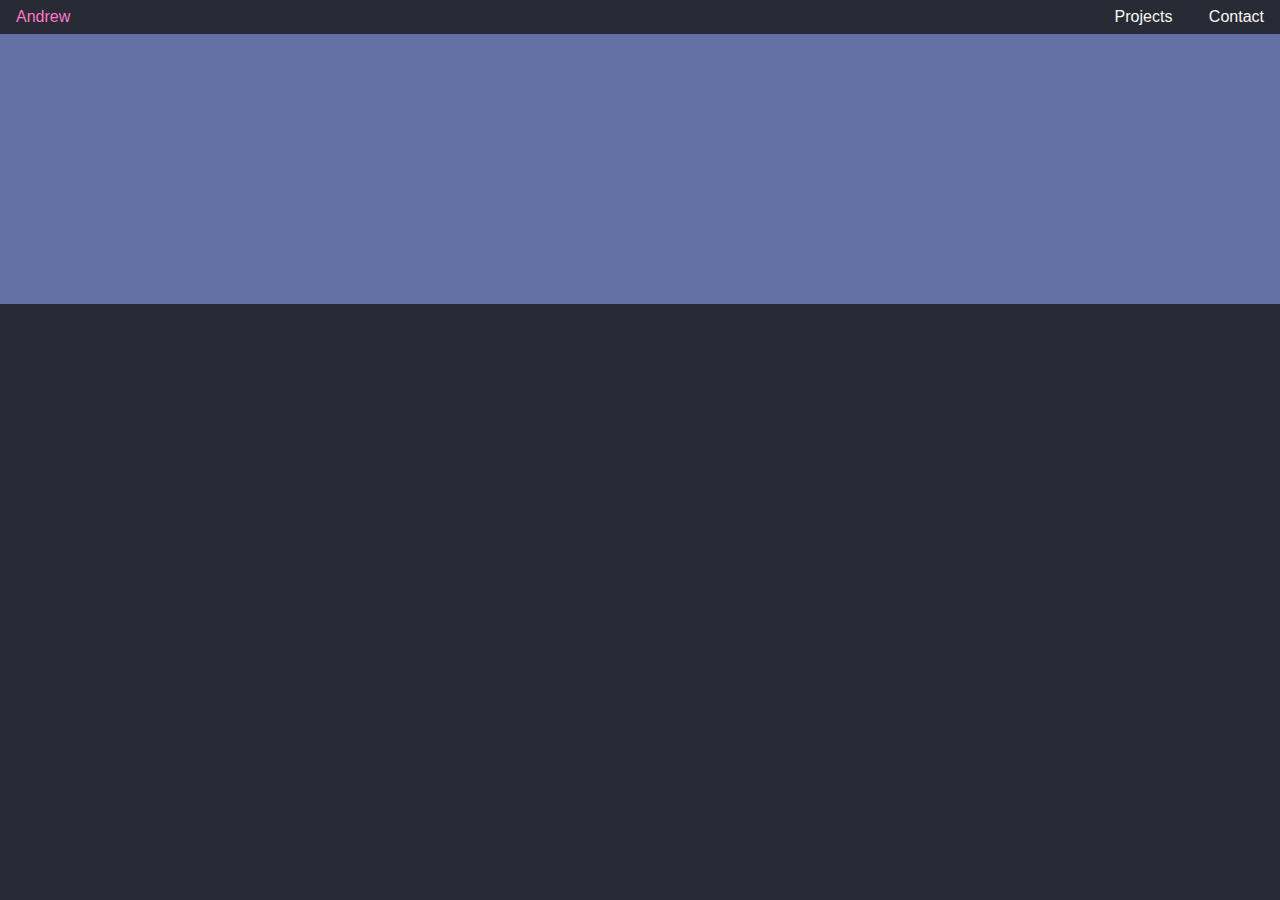
<file: index.html>
<!DOCTYPE html>
<html lang="en">

<head>
  <meta charset="UTF-8">
  <meta name="description" content="Andrew Duffy Jr's Personal Website">
  <meta http-equiv="X-UA-Compatible" content="IE=edge">
  <meta name="viewport" content="width=device-width, initial-scale=1.0">
  <title>Andrew Duffy | Home</title>
  <link rel="stylesheet" href="main.css">
  <link rel="stylesheet" href="Pure-Css/pure.css">
  <link rel="stylesheet" href="Pure-Css/purebase.css">
  <link rel="stylesheet" href="Pure-Css/pureresponsive.css">
  <link rel="stylesheet" href="Assets/transition.min.css">
</head>

<body>

  <div class="pure-menu pure-menu-horizontal pure-menu-fixed header">

    <a href="index.html" class="pure-menu-heading pure-menu-link title">

      Andrew

    </a>

    <ul class="pure-menu-list right">

      <li class="pure-menu-item">

        <a href="projects.html" class="pure-menu-link">

          Projects

        </a>

      </li>

      <li class="pure-menu-item">

        <a href="contact.html" class="pure-menu-link">

          Contact

        </a>

      </li>

    </ul>

  </div>

  <div class="pure-u-1">
    <div class="banner">

      <div class="ld ld-fade-in animate">
        <h1 class="ld ld-float-btt-in duration" style="font-size: 6vh;">

          Hi I'm Andrew Duffy

        </h1>
      </div>

    </div>
  </div>

  <div class="pure-g main ld ld-fade-in duration">

    <div class="pure-u-1 pure-u-md-1-2 tile">
      <div class="text-box">
        <h3>

          About Me

        </h3>

        <p>

          I'm a web developer, programmer, FOSS advocate, and student who is passionate about tech and software
          development.

        </p>

        <p>

          I have experience with HTML, CSS, Python, and Bash. I also use Linux.

        </p>
      </div>
    </div>

    <div class="pure-u-1 pure-u-md-1-2 tile">
      <img src="Assets/code-image.png" class="fit-image">
    </div>

  </div>

  <footer>
    <div class="pure-g footer ld ld-fade-in duration">

      <div class="pure-u-1 pure-u-md-1-2">

        <h3>

          Socials

        </h3>

        <a href="https://github.com/AndrewDuffyJr" target="blank"><svg viewBox="125.976 19.438 24 23.408" width="24"
            height="23.408">
            <path
              d="M12 0c-6.626 0-12 5.373-12 12 0 5.302 3.438 9.8 8.207 11.387.599.111.793-.261.793-.577v-2.234c-3.338.726-4.033-1.416-4.033-1.416-.546-1.387-1.333-1.756-1.333-1.756-1.089-.745.083-.729.083-.729 1.205.084 1.839 1.237 1.839 1.237 1.07 1.834 2.807 1.304 3.492.997.107-.775.418-1.305.762-1.604-2.665-.305-5.467-1.334-5.467-5.931 0-1.311.469-2.381 1.236-3.221-.124-.303-.535-1.524.117-3.176 0 0 1.008-.322 3.301 1.23.957-.266 1.983-.399 3.003-.404 1.02.005 2.047.138 3.006.404 2.291-1.552 3.297-1.23 3.297-1.23.653 1.653.242 2.874.118 3.176.77.84 1.235 1.911 1.235 3.221 0 4.609-2.807 5.624-5.479 5.921.43.372.823 1.102.823 2.222v3.293c0 .319.192.694.801.576 4.765-1.589 8.199-6.086 8.199-11.386 0-6.627-5.373-12-12-12z"
              transform="matrix(1, 0, 0, 1, 125.975777, 19.437752)" style="fill: rgb(248, 248, 242);"></path>
          </svg>
        </a>

      </div>
      <div class="pure-u-1 pure-u-sm-1-2">

        <h3>

          Navigate

        </h3>

        <div style="padding-bottom: 5px;">
          <a href="projects.html" class="text">

            Projects

          </a>
        </div>



        <div style="padding-bottom: 5px;">
          <a href="contact.html" class="text">

            Contact

          </a>
        </div>

      </div>

    </div>

  </footer>

</body>

</html>
</file>
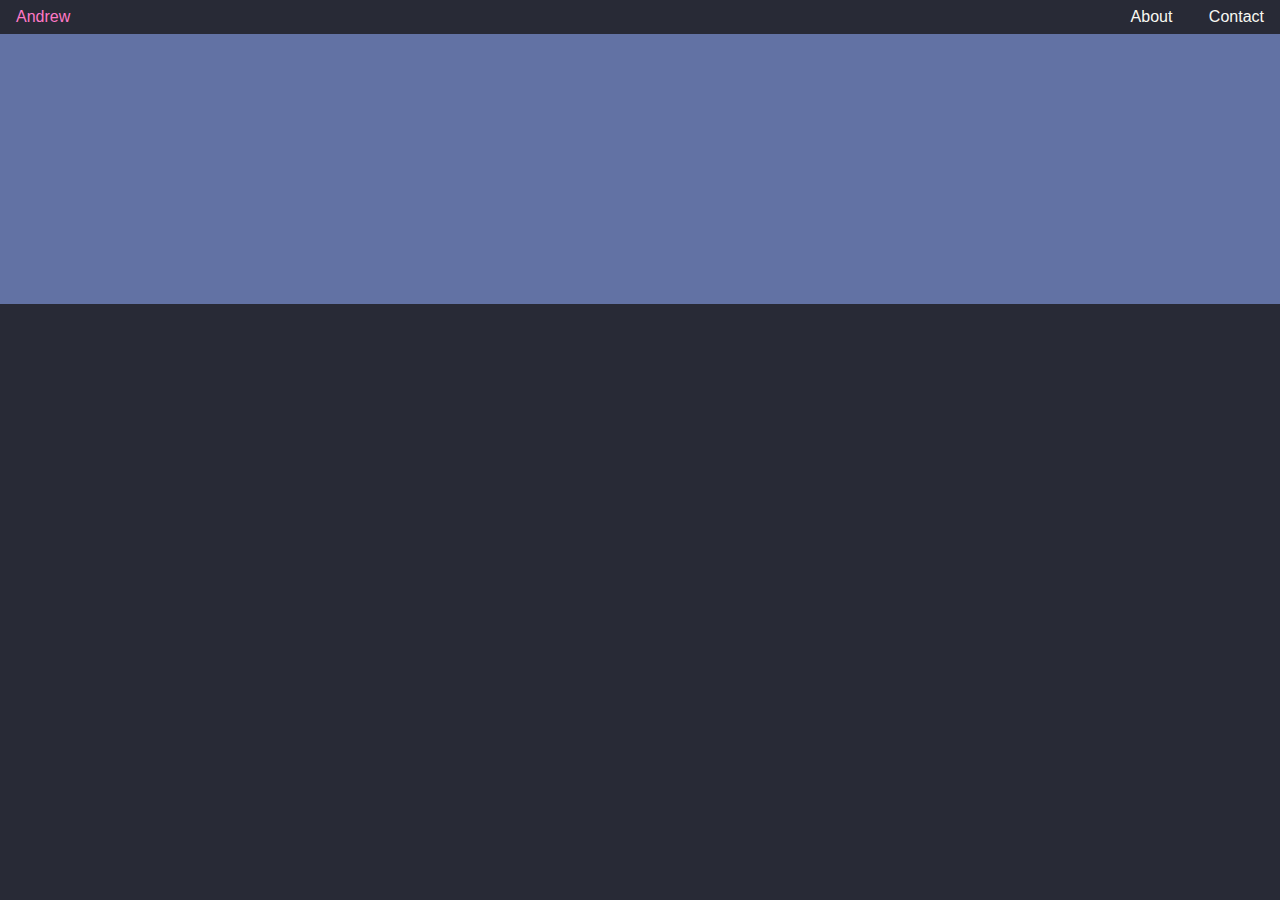
<file: about.html>
<!DOCTYPE html>
<html lang="en">

<head>
    <meta charset="UTF-8">
    <meta http-equiv="X-UA-Compatible" content="IE=edge">
    <meta name="viewport" content="width=device-width, initial-scale=1.0">
    <title>Andrew Duffy | About Me</title>
    <link rel="stylesheet" href="main.css">
    <link rel="stylesheet" href="Pure-Css/pure.css">
    <link rel="stylesheet" href="Pure-Css/purebase.css">
    <link rel="stylesheet" href="Pure-Css/pureresponsive.css">
    <link rel="stylesheet" href="Assets/transition.min.css">
</head>

<body>

    <div class="pure-menu pure-menu-horizontal pure-menu-fixed header">

        <a href="index.html" class="pure-menu-heading pure-menu-link" style="text-transform: none;">Andrew</a>

        <ul class="pure-menu-list right">
            <li class="pure-menu-item" style="background-color: #282a36">

                <a href="about.html" class="pure-menu-link">About</a>

            </li>
            <li class="pure-menu-item">

                
                <a href="contact.html" class="pure-menu-link">Contact</a>

            </li>
        </ul>

    </div>

    <div class="pure-u-1">
        <div class="banner">

            <div class="ld ld-fade-in" style="animation-duration:1.5s">
                <h1 class="ld ld-float-btt-in" style="animation-duration:1.5s;font-size: 6vh;">
                  About Me
                </h1>
              </div>

        </div>
    </div>
    <div class="pure-g main ld ld-fade-in" style="animation-duration:1.5s">

        <div class="pure-u-1 pure-u-md-1-2 pure-u-lg-1-4 tile" style="">

            <div class="pure-u-1-2 tilesplit">
                <h2>Who am I?</h2>
            </div>
            <div class="pure-u-1-2 tilesplit">
                <p>I'm Andrew Duffy an aspiring programmer and web developer. </p>
            </div>

        </div>
        <div class="pure-u-1 pure-u-md-1-2 tile" style="display:flex; justify-content: center;align-items: center;">



        </div>


    </div>
   

</body>

<footer>
    <div class="pure-g footer ld ld-fade-in" style="animation-duration:1.5s">

        <div class="pure-u-1 pure-u-md-1-2 pure-u-lg-1-4">
    
          <p>1</p>
    
        </div>
    
        <div class="pure-u-1 pure-u-md-1-2 pure-u-lg-1-4">
    
          <p>2</p>
    
        </div>
    
        <div class="pure-u-1 pure-u-md-1-2 pure-u-lg-1-4">
    
          <h3>Socials</h3>
          <a href="https://github.com/AndrewDuffyJr" target="blank"><svg viewBox="125.976 19.438 24 23.408" width="24" height="23.408"><path d="M12 0c-6.626 0-12 5.373-12 12 0 5.302 3.438 9.8 8.207 11.387.599.111.793-.261.793-.577v-2.234c-3.338.726-4.033-1.416-4.033-1.416-.546-1.387-1.333-1.756-1.333-1.756-1.089-.745.083-.729.083-.729 1.205.084 1.839 1.237 1.839 1.237 1.07 1.834 2.807 1.304 3.492.997.107-.775.418-1.305.762-1.604-2.665-.305-5.467-1.334-5.467-5.931 0-1.311.469-2.381 1.236-3.221-.124-.303-.535-1.524.117-3.176 0 0 1.008-.322 3.301 1.23.957-.266 1.983-.399 3.003-.404 1.02.005 2.047.138 3.006.404 2.291-1.552 3.297-1.23 3.297-1.23.653 1.653.242 2.874.118 3.176.77.84 1.235 1.911 1.235 3.221 0 4.609-2.807 5.624-5.479 5.921.43.372.823 1.102.823 2.222v3.293c0 .319.192.694.801.576 4.765-1.589 8.199-6.086 8.199-11.386 0-6.627-5.373-12-12-12z" transform="matrix(1, 0, 0, 1, 125.975777, 19.437752)" style="fill: rgb(248, 248, 242);"></path></svg></a>
        
        </div>
        <div class="pure-u-1 pure-u-md-1-2 pure-u-lg-1-4">
    
          <h3>Navigate</h3>
    
          <div style="padding-bottom: 5px;">
            <a href="projects.html">Projects</a>
          </div>
    
          <div style="padding-bottom: 5px;">
            <a href="about.html" style="padding-bottom: 5px;">About</a>
          </div>
    
          <div style="padding-bottom: 5px;">
            <a href="contact.html">Contact</a>
          </div>
    
        </div>
    
      </div>
</footer>

</html>
</file>
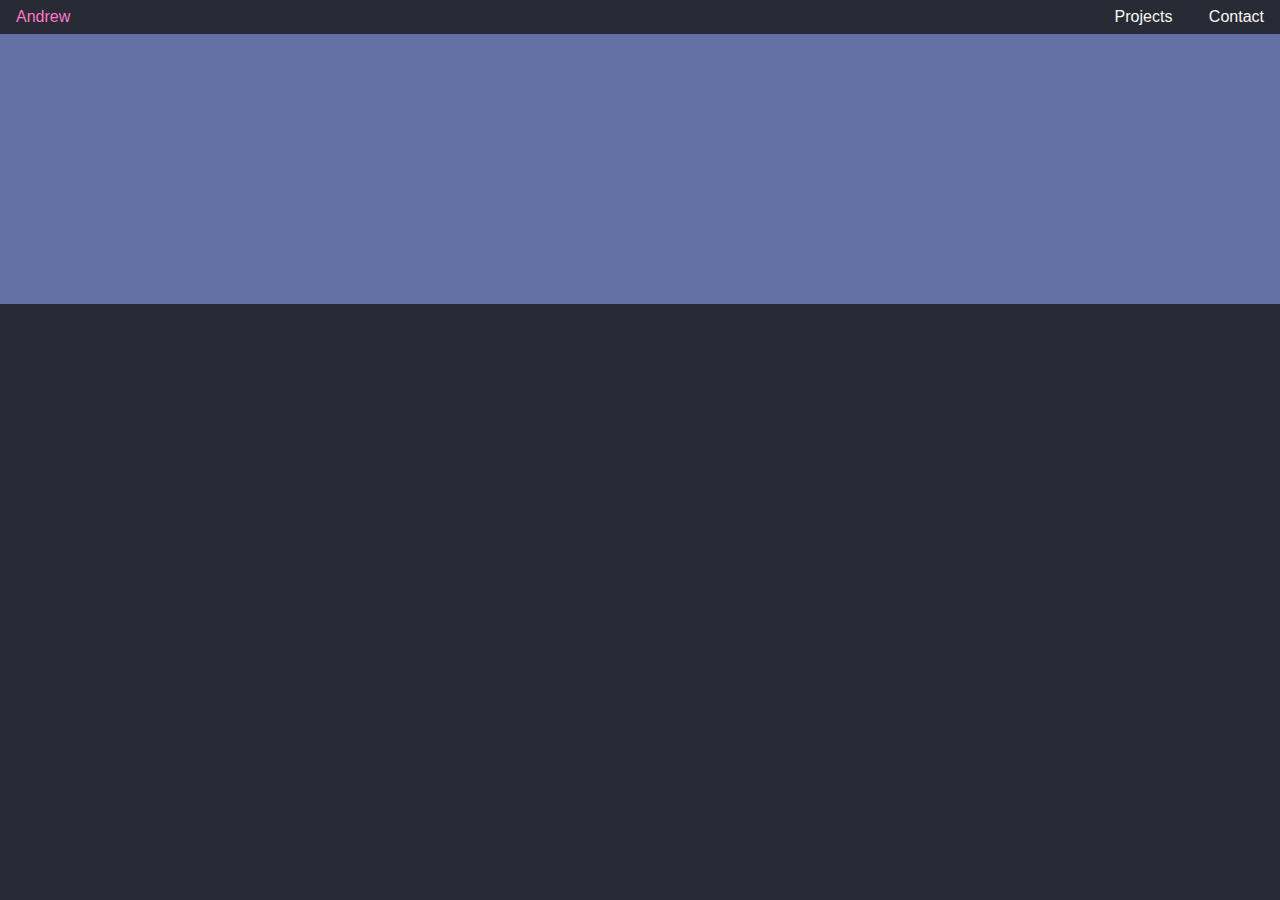
<file: contact.html>
<!DOCTYPE html>
<html lang="en">

<head>
    <meta charset="UTF-8">
    <meta http-equiv="X-UA-Compatible" content="IE=edge">
    <meta name="viewport" content="width=device-width, initial-scale=1.0">
    <title>Andrew Duffy | Contact</title>
    <link rel="stylesheet" href="main.css">
    <link rel="stylesheet" href="Pure-Css/pure.css">
    <link rel="stylesheet" href="Pure-Css/purebase.css">
    <link rel="stylesheet" href="Pure-Css/pureresponsive.css">
    <link rel="stylesheet" href="Assets/transition.min.css">
</head>

<body>

    <div class="pure-menu pure-menu-horizontal pure-menu-fixed header">

        <a href="index.html" class="pure-menu-heading pure-menu-link title">Andrew</a>

        <ul class="pure-menu-list right">

            <li class="pure-menu-item">

                <a href="projects.html" class="pure-menu-link">Projects</a>

            </li>

            <li class="pure-menu-item">

                <a href="contact.html" class="pure-menu-link">Contact</a>

            </li>

        </ul>

    </div>

    <div class="pure-u-1">
        <div class="banner">

            <div class="ld ld-fade-in" style="animation-duration:1.5s">
                <h1 class="ld ld-float-btt-in" style="animation-duration:1.5s;font-size: 6vh;">
                    Contact Me
                </h1>
            </div>

        </div>
    </div>

    <div class="pure-g main ld ld-fade-in animation" style="animation-duration:1.5s">

        <div class="pure-u-1 pure-u-md-1-2 pure-u-lg-1-3 tile">

            <div class="tilesplit" style="height: 100%;">
                <h2><a href="https://github.com/AndrewDuffyJr" target="blank" class="text">Github</a></h2>
            </div>

        </div>

        <div class="pure-u-1 pure-u-md-1-2 pure-u-lg-1-3 tile">

            <div class="tilesplit" style="height: 100%;">
                <h2><a href="https://stackoverflow.com/users/14593797/andrew-duffy" target="blank" class="text">StackExchange</a></h2>
            </div>

        </div>

        <div class="pure-u-1 pure-u-md-1-2 pure-u-lg-1-3 tile">

            <div class="tilesplit" style="height: 100%;">
                <h2><a href="https://www.linkedin.com/in/andrewduffyjr/" target="blank" class="text">Linkedin</a></h2>
            </div>

        </div>

        <div class="pure-u-1 pure-u-md-1-2 pure-u-lg-1 tile">

            <div class="tilesplit" style="height: 100%;">
                <h2><a href="mailto:Justsomeuser@tutanota.com" class="text">Justsomeuser@tutanota.com</a></h2>
            </div>


        </div>


    </div>

</body>

<footer>
    <div class="pure-g footer ld ld-fade-in" style="animation-duration:1.5s">

        <div class="pure-u-1 pure-u-md-1-2">

            <h3>Socials</h3>
            <a href="https://github.com/AndrewDuffyJr" target="blank"><svg viewBox="125.976 19.438 24 23.408" width="24"
                    height="23.408">
                    <path
                        d="M12 0c-6.626 0-12 5.373-12 12 0 5.302 3.438 9.8 8.207 11.387.599.111.793-.261.793-.577v-2.234c-3.338.726-4.033-1.416-4.033-1.416-.546-1.387-1.333-1.756-1.333-1.756-1.089-.745.083-.729.083-.729 1.205.084 1.839 1.237 1.839 1.237 1.07 1.834 2.807 1.304 3.492.997.107-.775.418-1.305.762-1.604-2.665-.305-5.467-1.334-5.467-5.931 0-1.311.469-2.381 1.236-3.221-.124-.303-.535-1.524.117-3.176 0 0 1.008-.322 3.301 1.23.957-.266 1.983-.399 3.003-.404 1.02.005 2.047.138 3.006.404 2.291-1.552 3.297-1.23 3.297-1.23.653 1.653.242 2.874.118 3.176.77.84 1.235 1.911 1.235 3.221 0 4.609-2.807 5.624-5.479 5.921.43.372.823 1.102.823 2.222v3.293c0 .319.192.694.801.576 4.765-1.589 8.199-6.086 8.199-11.386 0-6.627-5.373-12-12-12z"
                        transform="matrix(1, 0, 0, 1, 125.975777, 19.437752)" style="fill: rgb(248, 248, 242);"></path>
                </svg></a>

        </div>
        <div class="pure-u-1 pure-u-md-1-2">

            <h3>Navigate</h3>

            <div style="padding-bottom: 5px;">
                <a href="projects.html" class="text">Projects</a>
            </div>



            <div style="padding-bottom: 5px;">
                <a href="contact.html" class="text">Contact</a>
            </div>

        </div>

    </div>
</footer>

</html>
</file>
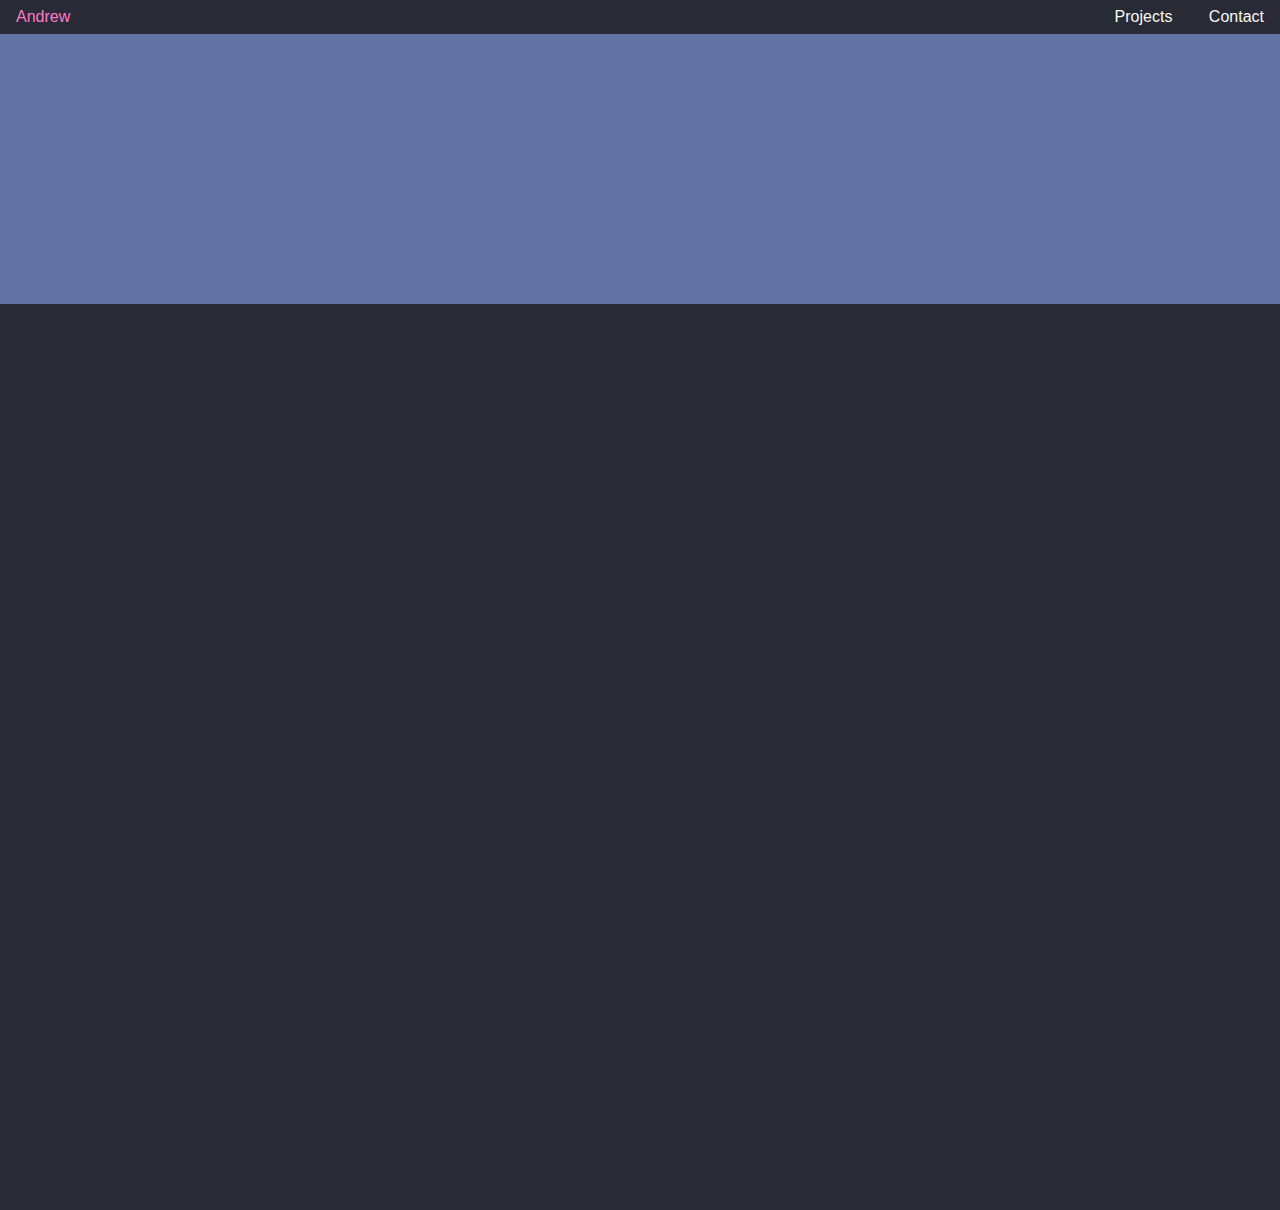
<file: projects.html>
<!DOCTYPE html>
<html lang="en">

<head>
    <meta charset="UTF-8">
    <meta name="description" content="Andrew Duffy Jr's Personal Website">
    <meta http-equiv="X-UA-Compatible" content="IE=edge">
    <meta name="viewport" content="width=device-width, initial-scale=1.0">
    <title>Andrew Duffy | Home</title>
    <link rel="stylesheet" href="main.css">
    <link rel="stylesheet" href="Pure-Css/pure.css">
    <link rel="stylesheet" href="Pure-Css/purebase.css">
    <link rel="stylesheet" href="Pure-Css/pureresponsive.css">
    <link rel="stylesheet" href="Assets/transition.min.css">
</head>

<body>

    <div class="pure-menu pure-menu-horizontal pure-menu-fixed header">

        <a href="index.html" class="pure-menu-heading pure-menu-link title">

            Andrew

        </a>

        <ul class="pure-menu-list right">

            <li class="pure-menu-item">

                <a href="projects.html" class="pure-menu-link">

                    Projects

                </a>

            </li>

            <li class="pure-menu-item">

                <a href="contact.html" class="pure-menu-link">

                    Contact

                </a>

            </li>

        </ul>

    </div>

    <div class="pure-u-1">
        <div class="banner">

            <div class="ld ld-fade-in" style="animation-duration:1.5s">
                <h1 class="ld ld-float-btt-in" style="animation-duration:1.5s;font-size: 6vh;">

                    What I'm Doing

                </h1>
            </div>

        </div>
    </div>

    <div class="pure-g main ld ld-fade-in" style="animation-duration:1.5s">

        <div class="pure-u-1 pure-u-md-1-2 tile">
            <div class="text-box">
                <h3 style="font-size: 1.5vh;">

                    WCTD 2021 Code-A-Thon

                </h3>
                <p style="font-size: 1.2vh;">

                    During January 2021 I participated in the We Connect The Dots Code-A-Thon. During this event I
                    worked with three teammates to create a website and come up with a solution to one of the United
                    Nations’ 17 biggest problems.

                </p>
                <p style="font-size: 1.2vh;">

                    Read more at <a class="text" href="https://www.wctd.org/Programs/code2021/" target="blank">

                        WCTD's

                    </a> website.

                </p>
            </div>
        </div>

        <div class="pure-u-1 pure-u-md-1-2 tile">
            <img src="Assets/WCTD-Code-A-Thon.png" class="fit-image" alt="Picture of my team's Code-A-Thon Website">
        </div>

    </div>
    <div class="pure-g main ld ld-fade-in" style="animation-duration:1.5s">

        <div class="pure-u-1 pure-u-md-1-2 tile">
            <div class="text-box">
                <h3 style="font-size: 1.5vh;">

                    First Tech Challenge

                </h3>
                <p style="font-size: 1.2vh;">

                    The first Tech Challenge is a year round team activity where teams work to create a robot that can complete a wide variety of challenges.

                </p>
                <p style="font-size: 1.2vh;">

                    Read more at <a class="text" href="https://www.firstinspires.org/robotics/ftc" target="blank">

                        FTC's

                    </a> website.

                </p>
            </div>
        </div>

        <div class="pure-u-1 pure-u-md-1-2 tile">
            <img src="Assets/FTC.png" class="fit-image" alt="Picture from a First Tech Challenge Competition.">
        </div>

    </div>

    <footer>
        <div class="pure-g footer ld ld-fade-in" style="animation-duration:1.5s">

            <div class="pure-u-1 pure-u-md-1-2">

                <h3>Socials</h3>
                <a href="https://github.com/AndrewDuffyJr" target="blank"><svg alt="Github"
                        viewBox="125.976 19.438 24 23.408" width="24" height="23.408">
                        <path
                            d="M12 0c-6.626 0-12 5.373-12 12 0 5.302 3.438 9.8 8.207 11.387.599.111.793-.261.793-.577v-2.234c-3.338.726-4.033-1.416-4.033-1.416-.546-1.387-1.333-1.756-1.333-1.756-1.089-.745.083-.729.083-.729 1.205.084 1.839 1.237 1.839 1.237 1.07 1.834 2.807 1.304 3.492.997.107-.775.418-1.305.762-1.604-2.665-.305-5.467-1.334-5.467-5.931 0-1.311.469-2.381 1.236-3.221-.124-.303-.535-1.524.117-3.176 0 0 1.008-.322 3.301 1.23.957-.266 1.983-.399 3.003-.404 1.02.005 2.047.138 3.006.404 2.291-1.552 3.297-1.23 3.297-1.23.653 1.653.242 2.874.118 3.176.77.84 1.235 1.911 1.235 3.221 0 4.609-2.807 5.624-5.479 5.921.43.372.823 1.102.823 2.222v3.293c0 .319.192.694.801.576 4.765-1.589 8.199-6.086 8.199-11.386 0-6.627-5.373-12-12-12z"
                            transform="matrix(1, 0, 0, 1, 125.975777, 19.437752)" style="fill: rgb(248, 248, 242);">
                        </path>
                    </svg></a>

            </div>
            <div class="pure-u-1 pure-u-md-1-2">

                <h3>Navigate</h3>

                <div style="padding-bottom: 5px;">
                    <a href="projects.html" class="text">Projects</a>
                </div>



                <div style="padding-bottom: 5px;">
                    <a href="contact.html" class="text">Contact</a>
                </div>

            </div>

        </div>

    </footer>

</body>

</html>
</file>
<file: main.css>
:root {
  --bg: #282a36;
  --text: #f8f8f2;
  --selected: #ff79c6;
  --green: #50fa7b;
  --purple: #bd93f9;
  --comment:#6272a4;
  --cyan:#8be9fd;
}

body {
  color: var(--text);
  background-color: var(--bg);
}

/* Top Banner */
.banner {
  margin-top: 34px;
  text-align: center;
  min-height:10vh;
  background-color: var(--comment);
  height: 30vh;
  display: flex;
  justify-content: center;
  align-items: center;
}
/* Top Banner */

/* Tile Content */
.tile {
  text-align: center;
  min-height:5vh;
}

.tilesplit {
  height: 50%;
  display: flex;
  margin: auto;
  justify-content: center;
  align-items: center;
}

.text-box {
  padding: 5vw;
  text-align: left;
}
/* Tile Content */

/* Bottom Text */
.footer {
  text-align: center;
  min-height:5vh;
}
/* Bottom Text */

/* Top Nav Bar */
.header {
  position: fixed;
  background-color: var(--bg);
}

.right {
  float: right;
}

a.title {
  text-transform: none;
}
/* Top Nav Bar */

/* Links/Selection */
::selection {
  color: var(--bg);
  background: var(--selected);
  text-decoration: none;
}

a:hover {
  color:var(--selected);
  text-decoration: none;
}

a {
  text-decoration: none;
  color: var(--text);
}

a.text {
  color: var(--cyan);
}

a.text:hover {
  color:var(--selected);
}
/* Links */

/* Images */
.fit-image {
  max-width: 100%;
  max-height: 100%;
  display: block;
}
/* Images */

/* Animation */
.duration {
animation-duration:1.5s
}
</file>
<file: Pure-Css/pureresponsive.css>
/*!
Pure v2.0.6
Copyright 2013 Yahoo!
Licensed under the BSD License.
https://github.com/pure-css/pure/blob/master/LICENSE
*/
@media screen and (min-width:35.5em){.pure-u-sm-1,.pure-u-sm-1-1,.pure-u-sm-1-12,.pure-u-sm-1-2,.pure-u-sm-1-24,.pure-u-sm-1-3,.pure-u-sm-1-4,.pure-u-sm-1-5,.pure-u-sm-1-6,.pure-u-sm-1-8,.pure-u-sm-10-24,.pure-u-sm-11-12,.pure-u-sm-11-24,.pure-u-sm-12-24,.pure-u-sm-13-24,.pure-u-sm-14-24,.pure-u-sm-15-24,.pure-u-sm-16-24,.pure-u-sm-17-24,.pure-u-sm-18-24,.pure-u-sm-19-24,.pure-u-sm-2-24,.pure-u-sm-2-3,.pure-u-sm-2-5,.pure-u-sm-20-24,.pure-u-sm-21-24,.pure-u-sm-22-24,.pure-u-sm-23-24,.pure-u-sm-24-24,.pure-u-sm-3-24,.pure-u-sm-3-4,.pure-u-sm-3-5,.pure-u-sm-3-8,.pure-u-sm-4-24,.pure-u-sm-4-5,.pure-u-sm-5-12,.pure-u-sm-5-24,.pure-u-sm-5-5,.pure-u-sm-5-6,.pure-u-sm-5-8,.pure-u-sm-6-24,.pure-u-sm-7-12,.pure-u-sm-7-24,.pure-u-sm-7-8,.pure-u-sm-8-24,.pure-u-sm-9-24{display:inline-block;letter-spacing:normal;word-spacing:normal;vertical-align:top;text-rendering:auto}.pure-u-sm-1-24{width:4.1667%}.pure-u-sm-1-12,.pure-u-sm-2-24{width:8.3333%}.pure-u-sm-1-8,.pure-u-sm-3-24{width:12.5%}.pure-u-sm-1-6,.pure-u-sm-4-24{width:16.6667%}.pure-u-sm-1-5{width:20%}.pure-u-sm-5-24{width:20.8333%}.pure-u-sm-1-4,.pure-u-sm-6-24{width:25%}.pure-u-sm-7-24{width:29.1667%}.pure-u-sm-1-3,.pure-u-sm-8-24{width:33.3333%}.pure-u-sm-3-8,.pure-u-sm-9-24{width:37.5%}.pure-u-sm-2-5{width:40%}.pure-u-sm-10-24,.pure-u-sm-5-12{width:41.6667%}.pure-u-sm-11-24{width:45.8333%}.pure-u-sm-1-2,.pure-u-sm-12-24{width:50%}.pure-u-sm-13-24{width:54.1667%}.pure-u-sm-14-24,.pure-u-sm-7-12{width:58.3333%}.pure-u-sm-3-5{width:60%}.pure-u-sm-15-24,.pure-u-sm-5-8{width:62.5%}.pure-u-sm-16-24,.pure-u-sm-2-3{width:66.6667%}.pure-u-sm-17-24{width:70.8333%}.pure-u-sm-18-24,.pure-u-sm-3-4{width:75%}.pure-u-sm-19-24{width:79.1667%}.pure-u-sm-4-5{width:80%}.pure-u-sm-20-24,.pure-u-sm-5-6{width:83.3333%}.pure-u-sm-21-24,.pure-u-sm-7-8{width:87.5%}.pure-u-sm-11-12,.pure-u-sm-22-24{width:91.6667%}.pure-u-sm-23-24{width:95.8333%}.pure-u-sm-1,.pure-u-sm-1-1,.pure-u-sm-24-24,.pure-u-sm-5-5{width:100%}}@media screen and (min-width:48em){.pure-u-md-1,.pure-u-md-1-1,.pure-u-md-1-12,.pure-u-md-1-2,.pure-u-md-1-24,.pure-u-md-1-3,.pure-u-md-1-4,.pure-u-md-1-5,.pure-u-md-1-6,.pure-u-md-1-8,.pure-u-md-10-24,.pure-u-md-11-12,.pure-u-md-11-24,.pure-u-md-12-24,.pure-u-md-13-24,.pure-u-md-14-24,.pure-u-md-15-24,.pure-u-md-16-24,.pure-u-md-17-24,.pure-u-md-18-24,.pure-u-md-19-24,.pure-u-md-2-24,.pure-u-md-2-3,.pure-u-md-2-5,.pure-u-md-20-24,.pure-u-md-21-24,.pure-u-md-22-24,.pure-u-md-23-24,.pure-u-md-24-24,.pure-u-md-3-24,.pure-u-md-3-4,.pure-u-md-3-5,.pure-u-md-3-8,.pure-u-md-4-24,.pure-u-md-4-5,.pure-u-md-5-12,.pure-u-md-5-24,.pure-u-md-5-5,.pure-u-md-5-6,.pure-u-md-5-8,.pure-u-md-6-24,.pure-u-md-7-12,.pure-u-md-7-24,.pure-u-md-7-8,.pure-u-md-8-24,.pure-u-md-9-24{display:inline-block;letter-spacing:normal;word-spacing:normal;vertical-align:top;text-rendering:auto}.pure-u-md-1-24{width:4.1667%}.pure-u-md-1-12,.pure-u-md-2-24{width:8.3333%}.pure-u-md-1-8,.pure-u-md-3-24{width:12.5%}.pure-u-md-1-6,.pure-u-md-4-24{width:16.6667%}.pure-u-md-1-5{width:20%}.pure-u-md-5-24{width:20.8333%}.pure-u-md-1-4,.pure-u-md-6-24{width:25%}.pure-u-md-7-24{width:29.1667%}.pure-u-md-1-3,.pure-u-md-8-24{width:33.3333%}.pure-u-md-3-8,.pure-u-md-9-24{width:37.5%}.pure-u-md-2-5{width:40%}.pure-u-md-10-24,.pure-u-md-5-12{width:41.6667%}.pure-u-md-11-24{width:45.8333%}.pure-u-md-1-2,.pure-u-md-12-24{width:50%}.pure-u-md-13-24{width:54.1667%}.pure-u-md-14-24,.pure-u-md-7-12{width:58.3333%}.pure-u-md-3-5{width:60%}.pure-u-md-15-24,.pure-u-md-5-8{width:62.5%}.pure-u-md-16-24,.pure-u-md-2-3{width:66.6667%}.pure-u-md-17-24{width:70.8333%}.pure-u-md-18-24,.pure-u-md-3-4{width:75%}.pure-u-md-19-24{width:79.1667%}.pure-u-md-4-5{width:80%}.pure-u-md-20-24,.pure-u-md-5-6{width:83.3333%}.pure-u-md-21-24,.pure-u-md-7-8{width:87.5%}.pure-u-md-11-12,.pure-u-md-22-24{width:91.6667%}.pure-u-md-23-24{width:95.8333%}.pure-u-md-1,.pure-u-md-1-1,.pure-u-md-24-24,.pure-u-md-5-5{width:100%}}@media screen and (min-width:64em){.pure-u-lg-1,.pure-u-lg-1-1,.pure-u-lg-1-12,.pure-u-lg-1-2,.pure-u-lg-1-24,.pure-u-lg-1-3,.pure-u-lg-1-4,.pure-u-lg-1-5,.pure-u-lg-1-6,.pure-u-lg-1-8,.pure-u-lg-10-24,.pure-u-lg-11-12,.pure-u-lg-11-24,.pure-u-lg-12-24,.pure-u-lg-13-24,.pure-u-lg-14-24,.pure-u-lg-15-24,.pure-u-lg-16-24,.pure-u-lg-17-24,.pure-u-lg-18-24,.pure-u-lg-19-24,.pure-u-lg-2-24,.pure-u-lg-2-3,.pure-u-lg-2-5,.pure-u-lg-20-24,.pure-u-lg-21-24,.pure-u-lg-22-24,.pure-u-lg-23-24,.pure-u-lg-24-24,.pure-u-lg-3-24,.pure-u-lg-3-4,.pure-u-lg-3-5,.pure-u-lg-3-8,.pure-u-lg-4-24,.pure-u-lg-4-5,.pure-u-lg-5-12,.pure-u-lg-5-24,.pure-u-lg-5-5,.pure-u-lg-5-6,.pure-u-lg-5-8,.pure-u-lg-6-24,.pure-u-lg-7-12,.pure-u-lg-7-24,.pure-u-lg-7-8,.pure-u-lg-8-24,.pure-u-lg-9-24{display:inline-block;letter-spacing:normal;word-spacing:normal;vertical-align:top;text-rendering:auto}.pure-u-lg-1-24{width:4.1667%}.pure-u-lg-1-12,.pure-u-lg-2-24{width:8.3333%}.pure-u-lg-1-8,.pure-u-lg-3-24{width:12.5%}.pure-u-lg-1-6,.pure-u-lg-4-24{width:16.6667%}.pure-u-lg-1-5{width:20%}.pure-u-lg-5-24{width:20.8333%}.pure-u-lg-1-4,.pure-u-lg-6-24{width:25%}.pure-u-lg-7-24{width:29.1667%}.pure-u-lg-1-3,.pure-u-lg-8-24{width:33.3333%}.pure-u-lg-3-8,.pure-u-lg-9-24{width:37.5%}.pure-u-lg-2-5{width:40%}.pure-u-lg-10-24,.pure-u-lg-5-12{width:41.6667%}.pure-u-lg-11-24{width:45.8333%}.pure-u-lg-1-2,.pure-u-lg-12-24{width:50%}.pure-u-lg-13-24{width:54.1667%}.pure-u-lg-14-24,.pure-u-lg-7-12{width:58.3333%}.pure-u-lg-3-5{width:60%}.pure-u-lg-15-24,.pure-u-lg-5-8{width:62.5%}.pure-u-lg-16-24,.pure-u-lg-2-3{width:66.6667%}.pure-u-lg-17-24{width:70.8333%}.pure-u-lg-18-24,.pure-u-lg-3-4{width:75%}.pure-u-lg-19-24{width:79.1667%}.pure-u-lg-4-5{width:80%}.pure-u-lg-20-24,.pure-u-lg-5-6{width:83.3333%}.pure-u-lg-21-24,.pure-u-lg-7-8{width:87.5%}.pure-u-lg-11-12,.pure-u-lg-22-24{width:91.6667%}.pure-u-lg-23-24{width:95.8333%}.pure-u-lg-1,.pure-u-lg-1-1,.pure-u-lg-24-24,.pure-u-lg-5-5{width:100%}}@media screen and (min-width:80em){.pure-u-xl-1,.pure-u-xl-1-1,.pure-u-xl-1-12,.pure-u-xl-1-2,.pure-u-xl-1-24,.pure-u-xl-1-3,.pure-u-xl-1-4,.pure-u-xl-1-5,.pure-u-xl-1-6,.pure-u-xl-1-8,.pure-u-xl-10-24,.pure-u-xl-11-12,.pure-u-xl-11-24,.pure-u-xl-12-24,.pure-u-xl-13-24,.pure-u-xl-14-24,.pure-u-xl-15-24,.pure-u-xl-16-24,.pure-u-xl-17-24,.pure-u-xl-18-24,.pure-u-xl-19-24,.pure-u-xl-2-24,.pure-u-xl-2-3,.pure-u-xl-2-5,.pure-u-xl-20-24,.pure-u-xl-21-24,.pure-u-xl-22-24,.pure-u-xl-23-24,.pure-u-xl-24-24,.pure-u-xl-3-24,.pure-u-xl-3-4,.pure-u-xl-3-5,.pure-u-xl-3-8,.pure-u-xl-4-24,.pure-u-xl-4-5,.pure-u-xl-5-12,.pure-u-xl-5-24,.pure-u-xl-5-5,.pure-u-xl-5-6,.pure-u-xl-5-8,.pure-u-xl-6-24,.pure-u-xl-7-12,.pure-u-xl-7-24,.pure-u-xl-7-8,.pure-u-xl-8-24,.pure-u-xl-9-24{display:inline-block;letter-spacing:normal;word-spacing:normal;vertical-align:top;text-rendering:auto}.pure-u-xl-1-24{width:4.1667%}.pure-u-xl-1-12,.pure-u-xl-2-24{width:8.3333%}.pure-u-xl-1-8,.pure-u-xl-3-24{width:12.5%}.pure-u-xl-1-6,.pure-u-xl-4-24{width:16.6667%}.pure-u-xl-1-5{width:20%}.pure-u-xl-5-24{width:20.8333%}.pure-u-xl-1-4,.pure-u-xl-6-24{width:25%}.pure-u-xl-7-24{width:29.1667%}.pure-u-xl-1-3,.pure-u-xl-8-24{width:33.3333%}.pure-u-xl-3-8,.pure-u-xl-9-24{width:37.5%}.pure-u-xl-2-5{width:40%}.pure-u-xl-10-24,.pure-u-xl-5-12{width:41.6667%}.pure-u-xl-11-24{width:45.8333%}.pure-u-xl-1-2,.pure-u-xl-12-24{width:50%}.pure-u-xl-13-24{width:54.1667%}.pure-u-xl-14-24,.pure-u-xl-7-12{width:58.3333%}.pure-u-xl-3-5{width:60%}.pure-u-xl-15-24,.pure-u-xl-5-8{width:62.5%}.pure-u-xl-16-24,.pure-u-xl-2-3{width:66.6667%}.pure-u-xl-17-24{width:70.8333%}.pure-u-xl-18-24,.pure-u-xl-3-4{width:75%}.pure-u-xl-19-24{width:79.1667%}.pure-u-xl-4-5{width:80%}.pure-u-xl-20-24,.pure-u-xl-5-6{width:83.3333%}.pure-u-xl-21-24,.pure-u-xl-7-8{width:87.5%}.pure-u-xl-11-12,.pure-u-xl-22-24{width:91.6667%}.pure-u-xl-23-24{width:95.8333%}.pure-u-xl-1,.pure-u-xl-1-1,.pure-u-xl-24-24,.pure-u-xl-5-5{width:100%}}
</file>
<file: Pure-Css/pure.css>
/*!
Pure v2.0.6
Copyright 2013 Yahoo!
Licensed under the BSD License.
https://github.com/pure-css/pure/blob/master/LICENSE
*/
/*!
normalize.css v | MIT License | git.io/normalize
Copyright (c) Nicolas Gallagher and Jonathan Neal
*/
/*! normalize.css v8.0.1 | MIT License | github.com/necolas/normalize.css */html{line-height:1.15;-webkit-text-size-adjust:100%}body{margin:0}main{display:block}h1{font-size:2em;margin:.67em 0}hr{-webkit-box-sizing:content-box;box-sizing:content-box;height:0;overflow:visible}pre{font-family:monospace,monospace;font-size:1em}a{background-color:transparent}abbr[title]{border-bottom:none;text-decoration:underline;-webkit-text-decoration:underline dotted;text-decoration:underline dotted}b,strong{font-weight:bolder}code,kbd,samp{font-family:monospace,monospace;font-size:1em}small{font-size:80%}sub,sup{font-size:75%;line-height:0;position:relative;vertical-align:baseline}sub{bottom:-.25em}sup{top:-.5em}img{border-style:none}button,input,optgroup,select,textarea{font-family:inherit;font-size:100%;line-height:1.15;margin:0}button,input{overflow:visible}button,select{text-transform:none}[type=button],[type=reset],[type=submit],button{-webkit-appearance:button}[type=button]::-moz-focus-inner,[type=reset]::-moz-focus-inner,[type=submit]::-moz-focus-inner,button::-moz-focus-inner{border-style:none;padding:0}[type=button]:-moz-focusring,[type=reset]:-moz-focusring,[type=submit]:-moz-focusring,button:-moz-focusring{outline:1px dotted ButtonText}fieldset{padding:.35em .75em .625em}legend{-webkit-box-sizing:border-box;box-sizing:border-box;color:inherit;display:table;max-width:100%;padding:0;white-space:normal}progress{vertical-align:baseline}textarea{overflow:auto}[type=checkbox],[type=radio]{-webkit-box-sizing:border-box;box-sizing:border-box;padding:0}[type=number]::-webkit-inner-spin-button,[type=number]::-webkit-outer-spin-button{height:auto}[type=search]{-webkit-appearance:textfield;outline-offset:-2px}[type=search]::-webkit-search-decoration{-webkit-appearance:none}::-webkit-file-upload-button{-webkit-appearance:button;font:inherit}details{display:block}summary{display:list-item}template{display:none}[hidden]{display:none}html{font-family:sans-serif}.hidden,[hidden]{display:none!important}.pure-img{max-width:100%;height:auto;display:block}.pure-g{letter-spacing:-.31em;text-rendering:optimizespeed;font-family:FreeSans,Arimo,"Droid Sans",Helvetica,Arial,sans-serif;display:-webkit-box;display:-ms-flexbox;display:flex;-webkit-box-orient:horizontal;-webkit-box-direction:normal;-ms-flex-flow:row wrap;flex-flow:row wrap;-ms-flex-line-pack:start;align-content:flex-start}@media all and (-ms-high-contrast:none),(-ms-high-contrast:active){table .pure-g{display:block}}.opera-only :-o-prefocus,.pure-g{word-spacing:-0.43em}.pure-u{display:inline-block;letter-spacing:normal;word-spacing:normal;vertical-align:top;text-rendering:auto}.pure-g [class*=pure-u]{font-family:sans-serif}.pure-u-1,.pure-u-1-1,.pure-u-1-12,.pure-u-1-2,.pure-u-1-24,.pure-u-1-3,.pure-u-1-4,.pure-u-1-5,.pure-u-1-6,.pure-u-1-8,.pure-u-10-24,.pure-u-11-12,.pure-u-11-24,.pure-u-12-24,.pure-u-13-24,.pure-u-14-24,.pure-u-15-24,.pure-u-16-24,.pure-u-17-24,.pure-u-18-24,.pure-u-19-24,.pure-u-2-24,.pure-u-2-3,.pure-u-2-5,.pure-u-20-24,.pure-u-21-24,.pure-u-22-24,.pure-u-23-24,.pure-u-24-24,.pure-u-3-24,.pure-u-3-4,.pure-u-3-5,.pure-u-3-8,.pure-u-4-24,.pure-u-4-5,.pure-u-5-12,.pure-u-5-24,.pure-u-5-5,.pure-u-5-6,.pure-u-5-8,.pure-u-6-24,.pure-u-7-12,.pure-u-7-24,.pure-u-7-8,.pure-u-8-24,.pure-u-9-24{display:inline-block;letter-spacing:normal;word-spacing:normal;vertical-align:top;text-rendering:auto}.pure-u-1-24{width:4.1667%}.pure-u-1-12,.pure-u-2-24{width:8.3333%}.pure-u-1-8,.pure-u-3-24{width:12.5%}.pure-u-1-6,.pure-u-4-24{width:16.6667%}.pure-u-1-5{width:20%}.pure-u-5-24{width:20.8333%}.pure-u-1-4,.pure-u-6-24{width:25%}.pure-u-7-24{width:29.1667%}.pure-u-1-3,.pure-u-8-24{width:33.3333%}.pure-u-3-8,.pure-u-9-24{width:37.5%}.pure-u-2-5{width:40%}.pure-u-10-24,.pure-u-5-12{width:41.6667%}.pure-u-11-24{width:45.8333%}.pure-u-1-2,.pure-u-12-24{width:50%}.pure-u-13-24{width:54.1667%}.pure-u-14-24,.pure-u-7-12{width:58.3333%}.pure-u-3-5{width:60%}.pure-u-15-24,.pure-u-5-8{width:62.5%}.pure-u-16-24,.pure-u-2-3{width:66.6667%}.pure-u-17-24{width:70.8333%}.pure-u-18-24,.pure-u-3-4{width:75%}.pure-u-19-24{width:79.1667%}.pure-u-4-5{width:80%}.pure-u-20-24,.pure-u-5-6{width:83.3333%}.pure-u-21-24,.pure-u-7-8{width:87.5%}.pure-u-11-12,.pure-u-22-24{width:91.6667%}.pure-u-23-24{width:95.8333%}.pure-u-1,.pure-u-1-1,.pure-u-24-24,.pure-u-5-5{width:100%}.pure-button{display:inline-block;line-height:normal;white-space:nowrap;vertical-align:middle;text-align:center;cursor:pointer;-webkit-user-drag:none;-webkit-user-select:none;-moz-user-select:none;-ms-user-select:none;user-select:none;-webkit-box-sizing:border-box;box-sizing:border-box}.pure-button::-moz-focus-inner{padding:0;border:0}.pure-button-group{letter-spacing:-.31em;text-rendering:optimizespeed}.opera-only :-o-prefocus,.pure-button-group{word-spacing:-0.43em}.pure-button-group .pure-button{letter-spacing:normal;word-spacing:normal;vertical-align:top;text-rendering:auto}.pure-button{font-family:inherit;font-size:100%;padding:.5em 1em;color:rgba(0,0,0,.8);border:none transparent;background-color:#e6e6e6;text-decoration:none;border-radius:2px}.pure-button-hover,.pure-button:focus,.pure-button:hover{background-image:-webkit-gradient(linear,left top,left bottom,from(transparent),color-stop(40%,rgba(0,0,0,.05)),to(rgba(0,0,0,.1)));background-image:linear-gradient(transparent,rgba(0,0,0,.05) 40%,rgba(0,0,0,.1))}.pure-button:focus{outline:0}.pure-button-active,.pure-button:active{-webkit-box-shadow:0 0 0 1px rgba(0,0,0,.15) inset,0 0 6px rgba(0,0,0,.2) inset;box-shadow:0 0 0 1px rgba(0,0,0,.15) inset,0 0 6px rgba(0,0,0,.2) inset;border-color:#000}.pure-button-disabled,.pure-button-disabled:active,.pure-button-disabled:focus,.pure-button-disabled:hover,.pure-button[disabled]{border:none;background-image:none;opacity:.4;cursor:not-allowed;-webkit-box-shadow:none;box-shadow:none;pointer-events:none}.pure-button-hidden{display:none}.pure-button-primary,.pure-button-selected,a.pure-button-primary,a.pure-button-selected{background-color:#0078e7;color:#fff}.pure-button-group .pure-button{margin:0;border-radius:0;border-right:1px solid rgba(0,0,0,.2)}.pure-button-group .pure-button:first-child{border-top-left-radius:2px;border-bottom-left-radius:2px}.pure-button-group .pure-button:last-child{border-top-right-radius:2px;border-bottom-right-radius:2px;border-right:none}.pure-form input[type=color],.pure-form input[type=date],.pure-form input[type=datetime-local],.pure-form input[type=datetime],.pure-form input[type=email],.pure-form input[type=month],.pure-form input[type=number],.pure-form input[type=password],.pure-form input[type=search],.pure-form input[type=tel],.pure-form input[type=text],.pure-form input[type=time],.pure-form input[type=url],.pure-form input[type=week],.pure-form select,.pure-form textarea{padding:.5em .6em;display:inline-block;border:1px solid #ccc;-webkit-box-shadow:inset 0 1px 3px #ddd;box-shadow:inset 0 1px 3px #ddd;border-radius:4px;vertical-align:middle;-webkit-box-sizing:border-box;box-sizing:border-box}.pure-form input:not([type]){padding:.5em .6em;display:inline-block;border:1px solid #ccc;-webkit-box-shadow:inset 0 1px 3px #ddd;box-shadow:inset 0 1px 3px #ddd;border-radius:4px;-webkit-box-sizing:border-box;box-sizing:border-box}.pure-form input[type=color]{padding:.2em .5em}.pure-form input[type=color]:focus,.pure-form input[type=date]:focus,.pure-form input[type=datetime-local]:focus,.pure-form input[type=datetime]:focus,.pure-form input[type=email]:focus,.pure-form input[type=month]:focus,.pure-form input[type=number]:focus,.pure-form input[type=password]:focus,.pure-form input[type=search]:focus,.pure-form input[type=tel]:focus,.pure-form input[type=text]:focus,.pure-form input[type=time]:focus,.pure-form input[type=url]:focus,.pure-form input[type=week]:focus,.pure-form select:focus,.pure-form textarea:focus{outline:0;border-color:#129fea}.pure-form input:not([type]):focus{outline:0;border-color:#129fea}.pure-form input[type=checkbox]:focus,.pure-form input[type=file]:focus,.pure-form input[type=radio]:focus{outline:thin solid #129FEA;outline:1px auto #129FEA}.pure-form .pure-checkbox,.pure-form .pure-radio{margin:.5em 0;display:block}.pure-form input[type=color][disabled],.pure-form input[type=date][disabled],.pure-form input[type=datetime-local][disabled],.pure-form input[type=datetime][disabled],.pure-form input[type=email][disabled],.pure-form input[type=month][disabled],.pure-form input[type=number][disabled],.pure-form input[type=password][disabled],.pure-form input[type=search][disabled],.pure-form input[type=tel][disabled],.pure-form input[type=text][disabled],.pure-form input[type=time][disabled],.pure-form input[type=url][disabled],.pure-form input[type=week][disabled],.pure-form select[disabled],.pure-form textarea[disabled]{cursor:not-allowed;background-color:#eaeded;color:#cad2d3}.pure-form input:not([type])[disabled]{cursor:not-allowed;background-color:#eaeded;color:#cad2d3}.pure-form input[readonly],.pure-form select[readonly],.pure-form textarea[readonly]{background-color:#eee;color:#777;border-color:#ccc}.pure-form input:focus:invalid,.pure-form select:focus:invalid,.pure-form textarea:focus:invalid{color:#b94a48;border-color:#e9322d}.pure-form input[type=checkbox]:focus:invalid:focus,.pure-form input[type=file]:focus:invalid:focus,.pure-form input[type=radio]:focus:invalid:focus{outline-color:#e9322d}.pure-form select{height:2.25em;border:1px solid #ccc;background-color:#fff}.pure-form select[multiple]{height:auto}.pure-form label{margin:.5em 0 .2em}.pure-form fieldset{margin:0;padding:.35em 0 .75em;border:0}.pure-form legend{display:block;width:100%;padding:.3em 0;margin-bottom:.3em;color:#333;border-bottom:1px solid #e5e5e5}.pure-form-stacked input[type=color],.pure-form-stacked input[type=date],.pure-form-stacked input[type=datetime-local],.pure-form-stacked input[type=datetime],.pure-form-stacked input[type=email],.pure-form-stacked input[type=file],.pure-form-stacked input[type=month],.pure-form-stacked input[type=number],.pure-form-stacked input[type=password],.pure-form-stacked input[type=search],.pure-form-stacked input[type=tel],.pure-form-stacked input[type=text],.pure-form-stacked input[type=time],.pure-form-stacked input[type=url],.pure-form-stacked input[type=week],.pure-form-stacked label,.pure-form-stacked select,.pure-form-stacked textarea{display:block;margin:.25em 0}.pure-form-stacked input:not([type]){display:block;margin:.25em 0}.pure-form-aligned input,.pure-form-aligned select,.pure-form-aligned textarea,.pure-form-message-inline{display:inline-block;vertical-align:middle}.pure-form-aligned textarea{vertical-align:top}.pure-form-aligned .pure-control-group{margin-bottom:.5em}.pure-form-aligned .pure-control-group label{text-align:right;display:inline-block;vertical-align:middle;width:10em;margin:0 1em 0 0}.pure-form-aligned .pure-controls{margin:1.5em 0 0 11em}.pure-form .pure-input-rounded,.pure-form input.pure-input-rounded{border-radius:2em;padding:.5em 1em}.pure-form .pure-group fieldset{margin-bottom:10px}.pure-form .pure-group input,.pure-form .pure-group textarea{display:block;padding:10px;margin:0 0 -1px;border-radius:0;position:relative;top:-1px}.pure-form .pure-group input:focus,.pure-form .pure-group textarea:focus{z-index:3}.pure-form .pure-group input:first-child,.pure-form .pure-group textarea:first-child{top:1px;border-radius:4px 4px 0 0;margin:0}.pure-form .pure-group input:first-child:last-child,.pure-form .pure-group textarea:first-child:last-child{top:1px;border-radius:4px;margin:0}.pure-form .pure-group input:last-child,.pure-form .pure-group textarea:last-child{top:-2px;border-radius:0 0 4px 4px;margin:0}.pure-form .pure-group button{margin:.35em 0}.pure-form .pure-input-1{width:100%}.pure-form .pure-input-3-4{width:75%}.pure-form .pure-input-2-3{width:66%}.pure-form .pure-input-1-2{width:50%}.pure-form .pure-input-1-3{width:33%}.pure-form .pure-input-1-4{width:25%}.pure-form-message-inline{display:inline-block;padding-left:.3em;color:#666;vertical-align:middle;font-size:.875em}.pure-form-message{display:block;color:#666;font-size:.875em}@media only screen and (max-width :480px){.pure-form button[type=submit]{margin:.7em 0 0}.pure-form input:not([type]),.pure-form input[type=color],.pure-form input[type=date],.pure-form input[type=datetime-local],.pure-form input[type=datetime],.pure-form input[type=email],.pure-form input[type=month],.pure-form input[type=number],.pure-form input[type=password],.pure-form input[type=search],.pure-form input[type=tel],.pure-form input[type=text],.pure-form input[type=time],.pure-form input[type=url],.pure-form input[type=week],.pure-form label{margin-bottom:.3em;display:block}.pure-group input:not([type]),.pure-group input[type=color],.pure-group input[type=date],.pure-group input[type=datetime-local],.pure-group input[type=datetime],.pure-group input[type=email],.pure-group input[type=month],.pure-group input[type=number],.pure-group input[type=password],.pure-group input[type=search],.pure-group input[type=tel],.pure-group input[type=text],.pure-group input[type=time],.pure-group input[type=url],.pure-group input[type=week]{margin-bottom:0}.pure-form-aligned .pure-control-group label{margin-bottom:.3em;text-align:left;display:block;width:100%}.pure-form-aligned .pure-controls{margin:1.5em 0 0 0}.pure-form-message,.pure-form-message-inline{display:block;font-size:.75em;padding:.2em 0 .8em}}.pure-menu{-webkit-box-sizing:border-box;box-sizing:border-box}.pure-menu-fixed{position:fixed;left:0;top:0;z-index:3}.pure-menu-item,.pure-menu-list{position:relative}.pure-menu-list{list-style:none;margin:0;padding:0}.pure-menu-item{padding:0;margin:0;height:100%}.pure-menu-heading,.pure-menu-link{display:block;text-decoration:none;white-space:nowrap}.pure-menu-horizontal{width:100%;white-space:nowrap}.pure-menu-horizontal .pure-menu-list{display:inline-block}.pure-menu-horizontal .pure-menu-heading,.pure-menu-horizontal .pure-menu-item,.pure-menu-horizontal .pure-menu-separator{display:inline-block;vertical-align:middle}.pure-menu-item .pure-menu-item{display:block}.pure-menu-children{display:none;position:absolute;left:100%;top:0;margin:0;padding:0;z-index:3}.pure-menu-horizontal .pure-menu-children{left:0;top:auto;width:inherit}.pure-menu-active>.pure-menu-children,.pure-menu-allow-hover:hover>.pure-menu-children{display:block;position:absolute}.pure-menu-has-children>.pure-menu-link:after{padding-left:.5em;content:"\25B8";font-size:small}.pure-menu-horizontal .pure-menu-has-children>.pure-menu-link:after{content:"\25BE"}.pure-menu-scrollable{overflow-y:scroll;overflow-x:hidden}.pure-menu-scrollable .pure-menu-list{display:block}.pure-menu-horizontal.pure-menu-scrollable .pure-menu-list{display:inline-block}.pure-menu-horizontal.pure-menu-scrollable{white-space:nowrap;overflow-y:hidden;overflow-x:auto;padding:.5em 0}.pure-menu-horizontal .pure-menu-children .pure-menu-separator,.pure-menu-separator{background-color:#ccc;height:1px;margin:.3em 0}.pure-menu-horizontal .pure-menu-separator{width:1px;height:1.3em;margin:0 .3em}.pure-menu-horizontal .pure-menu-children .pure-menu-separator{display:block;width:auto}.pure-menu-heading{text-transform:uppercase}.pure-menu-link{}.pure-menu-children{background-color:#fff}.pure-menu-heading,.pure-menu-link{padding:.5em 1em}.pure-menu-disabled{opacity:.5}.pure-menu-disabled .pure-menu-link:hover{background-color:transparent;cursor:default}.pure-menu-active>.pure-menu-link,.pure-menu-link:focus,.pure-menu-link:hover{}.pure-menu-selected>.pure-menu-link,.pure-menu-selected>.pure-menu-link:visited{color:#000}.pure-table{border-collapse:collapse;border-spacing:0;empty-cells:show;border:1px solid #cbcbcb}.pure-table caption{color:#000;font:italic 85%/1 arial,sans-serif;padding:1em 0;text-align:center}.pure-table td,.pure-table th{border-left:1px solid #cbcbcb;border-width:0 0 0 1px;font-size:inherit;margin:0;overflow:visible;padding:.5em 1em}.pure-table thead{background-color:#e0e0e0;color:#000;text-align:left;vertical-align:bottom}.pure-table td{background-color:transparent}.pure-table-odd td{background-color:#f2f2f2}.pure-table-striped tr:nth-child(2n-1) td{background-color:#f2f2f2}.pure-table-bordered td{border-bottom:1px solid #cbcbcb}.pure-table-bordered tbody>tr:last-child>td{border-bottom-width:0}.pure-table-horizontal td,.pure-table-horizontal th{border-width:0 0 1px 0;border-bottom:1px solid #cbcbcb}.pure-table-horizontal tbody>tr:last-child>td{border-bottom-width:0}
</file>
<file: Pure-Css/purebase.css>
/*!
Pure v1.0.1
Copyright 2013 Yahoo!
Licensed under the BSD License.
https://github.com/pure-css/pure/blob/master/LICENSE.md
*/
/*!
normalize.css v^3.0 | MIT License | git.io/normalize
Copyright (c) Nicolas Gallagher and Jonathan Neal
*/
/*! normalize.css v3.0.3 | MIT License | github.com/necolas/normalize.css */html{font-family:sans-serif;-ms-text-size-adjust:100%;-webkit-text-size-adjust:100%}body{margin:0}article,aside,details,figcaption,figure,footer,header,hgroup,main,menu,nav,section,summary{display:block}audio,canvas,progress,video{display:inline-block;vertical-align:baseline}audio:not([controls]){display:none;height:0}[hidden],template{display:none}a{background-color:transparent}a:active,a:hover{outline:0}abbr[title]{border-bottom:1px dotted}b,strong{font-weight:700}dfn{font-style:italic}h1{font-size:2em;margin:.67em 0}mark{background:#ff0;color:#000}small{font-size:80%}sub,sup{font-size:75%;line-height:0;position:relative;vertical-align:baseline}sup{top:-.5em}sub{bottom:-.25em}img{border:0}svg:not(:root){overflow:hidden}figure{margin:1em 40px}hr{-webkit-box-sizing:content-box;box-sizing:content-box;height:0}pre{overflow:auto}code,kbd,pre,samp{font-family:monospace,monospace;font-size:1em}button,input,optgroup,select,textarea{color:inherit;font:inherit;margin:0}button{overflow:visible}button,select{text-transform:none}button,html input[type=button],input[type=reset],input[type=submit]{-webkit-appearance:button;cursor:pointer}button[disabled],html input[disabled]{cursor:default}button::-moz-focus-inner,input::-moz-focus-inner{border:0;padding:0}input{line-height:normal}input[type=checkbox],input[type=radio]{-webkit-box-sizing:border-box;box-sizing:border-box;padding:0}input[type=number]::-webkit-inner-spin-button,input[type=number]::-webkit-outer-spin-button{height:auto}input[type=search]{-webkit-appearance:textfield;-webkit-box-sizing:content-box;box-sizing:content-box}input[type=search]::-webkit-search-cancel-button,input[type=search]::-webkit-search-decoration{-webkit-appearance:none}fieldset{border:1px solid silver;margin:0 2px;padding:.35em .625em .75em}legend{border:0;padding:0}textarea{overflow:auto}optgroup{font-weight:700}table{border-collapse:collapse;border-spacing:0}td,th{padding:0}.hidden,[hidden]{display:none!important}.pure-img{max-width:100%;height:auto;display:block}
</file>
<file: Assets/transition.min.css>
.infinite{animation-iteration-count:infinite !important}.ld{transform-origin:50% 50%;transform-box:fill-box}@keyframes ld-blur-in{100%{filter:blur(0);opacity:1}0%{filter:blur(10%);opacity:0}}.ld.ld-blur-in{animation:ld-blur-in 1s 1 linear;animation-fill-mode:forwards;filter:blur(10%);opacity:0}@keyframes ld-blur-out{0%{filter:blur(0);opacity:1}100%{filter:blur(10%);opacity:0}}.ld.ld-blur-out{animation:ld-blur-out 1s 1 linear;animation-fill-mode:forwards;filter:blur(0);opacity:1}@keyframes ld-bounce-alt-out{0%{animation-timing-function:cubic-bezier(0.094,0.3361,-1.0597,0.6688);transform:matrix(1,0,0,1,0,0);opacity:1}3.4%{animation-timing-function:cubic-bezier(0.0867,0.1564,0.2047,0.9488);transform:matrix(0.52,0,0,0.52,0,0);opacity:1}16.8%{animation-timing-function:cubic-bezier(0.5435,0.0974,0.4027,0.9465);transform:matrix(0.01,0,0,0.01,0,0);opacity:1}32%{animation-timing-function:cubic-bezier(0.5116,0.0971,0.4412,0.947);transform:matrix(0.212,0,0,0.212,0,0);opacity:1}50.1%{animation-timing-function:cubic-bezier(0.3959,0.1021,0.5847,1);transform:matrix(0.01,0,0,0.01,0,0);opacity:1}64.9%{animation-timing-function:cubic-bezier(0.3789,0.0955,0.5974,1);transform:matrix(0.082,0,0,0.082,0,0);opacity:1}83.5%{animation-timing-function:cubic-bezier(0.3358,0,0.6626,1);transform:matrix(0.01,0,0,0.01,0,0);opacity:1}93.1%{animation-timing-function:cubic-bezier(0.3201,0,0.6971,0.226);transform:matrix(0.01,0,0,0.01,0,0);opacity:1}100%{transform:matrix(0.01,0,0,0.01,0,0);opacity:1}}.ld.ld-bounce-alt-out{animation:ld-bounce-alt-out 1s 1 linear;animation-fill-mode:forwards;transform:matrix(1,0,0,1,0,0)}@keyframes ld-bounce-alt-in{0%{animation-timing-function:cubic-bezier(0.0955,0.3456,-1.5085,0.6684);transform:matrix(0.01,0,0,0.01,0,0);opacity:1}3.3%{animation-timing-function:cubic-bezier(0.0913,0.1631,0.2418,0.9474);transform:matrix(0.607,0,0,0.607,0,0);opacity:1}16.4%{animation-timing-function:cubic-bezier(0.5391,0.1345,0.3944,0.9496);transform:matrix(1.079,0,0,1.079,0,0);opacity:1}32.3%{animation-timing-function:cubic-bezier(0.5053,0.1012,0.4542,0.9453);transform:matrix(0.84,0,0,0.84,0,0);opacity:1}49.7%{animation-timing-function:cubic-bezier(0.4074,0.0845,0.5696,1);transform:matrix(1.033,0,0,1.033,0,0);opacity:1}65.3%{animation-timing-function:cubic-bezier(0.3701,0,0.6111,1);transform:matrix(0.939,0,0,0.939,0,0);opacity:1}82.6%{animation-timing-function:cubic-bezier(0.336,0,0.6629,1);transform:matrix(1.009,0,0,1.009,0,0);opacity:1}94.3%{animation-timing-function:cubic-bezier(0.3368,0,0.6709,1);transform:matrix(0.994,0,0,0.994,0,0);opacity:1}100%{transform:matrix(1,0,0,1,0,0);opacity:1}}.ld.ld-bounce-alt-in{animation:ld-bounce-alt-in 1s 1 linear;animation-fill-mode:forwards;transform:matrix(0.01,0,0,0.01,0,0)}@keyframes ld-bounce-out{0%{animation-timing-function:cubic-bezier(0.0725,0.3371,0.3061,0.6653);transform:matrix(1,0,0,1,0,0);opacity:1}5.7%{animation-timing-function:cubic-bezier(0.0823,0.1441,-0.1523,0.9205);transform:matrix(0.5,0,0,0.5,0,0);opacity:1}12.6%{animation-timing-function:cubic-bezier(0.7924,0.158,0.0272,0.9224);transform:matrix(0.01,0,0,0.01,0,0);opacity:1}24.3%{animation-timing-function:cubic-bezier(0.8378,0.1302,0.0581,0.9268);transform:matrix(0.489,0,0,0.489,0,0);opacity:1}37.6%{animation-timing-function:cubic-bezier(0.662,0.0985,0.2767,0.9462);transform:matrix(0.01,0,0,0.01,0,0);opacity:1}49.3%{animation-timing-function:cubic-bezier(0.6012,0.1308,0.3182,0.9506);transform:matrix(0.262,0,0,0.262,0,0);opacity:1}62.6%{animation-timing-function:cubic-bezier(0.4763,0.0773,0.4825,1);transform:matrix(0.01,0,0,0.01,0,0);opacity:1}73.8%{animation-timing-function:cubic-bezier(0.4466,0.0766,0.4988,1);transform:matrix(0.115,0,0,0.115,0,0);opacity:1}87.6%{animation-timing-function:cubic-bezier(0.3423,0,0.6554,1);transform:matrix(0.01,0,0,0.01,0,0);opacity:1}94.9%{animation-timing-function:cubic-bezier(0.3661,0,0.6589,0.554);transform:matrix(0.013,0,0,0.013,0,0);opacity:1}100%{transform:matrix(0.01,0,0,0.01,0,0);opacity:1}}.ld.ld-bounce-out{animation:ld-bounce-out 1s 1 linear;animation-fill-mode:forwards;transform:matrix(1,0,0,1,0,0)}@keyframes ld-bounce-in{0%{animation-timing-function:cubic-bezier(0.0383,0.3388,0.0421,0.6652);transform:matrix(0.01,0,0,0.01,0,0);opacity:1}4.7%{animation-timing-function:cubic-bezier(0.3296,0.3336,0.5772,0.6672);transform:matrix(0.556,0,0,0.556,0,0);opacity:1}8.4%{animation-timing-function:cubic-bezier(0.0781,0.1617,0.0874,0.9301);transform:matrix(0.979,0,0,0.979,0,0);opacity:1}12.4%{animation-timing-function:cubic-bezier(0.8341,0.1496,0.8634,0.7673);transform:matrix(1.153,0,0,1.153,0,0);opacity:1}16.3%{animation-timing-function:cubic-bezier(0.3264,0.3332,0.5758,0.6695);transform:matrix(1.008,0,0,1.008,0,0);opacity:1}21.2%{animation-timing-function:cubic-bezier(0.0921,0.1883,0.3277,1);transform:matrix(0.704,0,0,0.704,0,0);opacity:1}24.5%{animation-timing-function:cubic-bezier(0.6905,0.0944,0.8759,0.7624);transform:matrix(0.626,0,0,0.626,0,0);opacity:1}27.7%{animation-timing-function:cubic-bezier(0.3688,0.332,0.624,0.6684);transform:matrix(0.704,0,0,0.704,0,0);opacity:1}32.6%{animation-timing-function:cubic-bezier(0.1368,0.2364,0.2451,0.9049);transform:matrix(0.958,0,0,0.958,0,0);opacity:1}37.4%{animation-timing-function:cubic-bezier(0.5936,0.0846,0.3495,1);transform:matrix(1.085,0,0,1.085,0,0);opacity:1}49.5%{animation-timing-function:cubic-bezier(0.5522,0.0981,0.3807,1);transform:matrix(0.802,0,0,0.802,0,0);opacity:1}62.4%{animation-timing-function:cubic-bezier(0.4497,0.1349,0.4911,1);transform:matrix(1.044,0,0,1.044,0,0);opacity:1}74.1%{animation-timing-function:cubic-bezier(0.429,0,0.5239,1);transform:matrix(0.914,0,0,0.914,0,0);opacity:1}87%{animation-timing-function:cubic-bezier(0.3501,0,0.6422,1);transform:matrix(1.013,0,0,1.013,0,0);opacity:1}95.8%{animation-timing-function:cubic-bezier(0.3653,0,0.6776,1);transform:matrix(0.992,0,0,0.992,0,0);opacity:1}100%{transform:matrix(1,0,0,1,0,0);opacity:1}}.ld.ld-bounce-in{animation:ld-bounce-in 1s 1 linear;animation-fill-mode:forwards;transform:matrix(0.01,0,0,0.01,0,0)}@keyframes ld-spring-ltr-in{0%{animation-timing-function:cubic-bezier(0.0741,0.3499,0.0735,0.662);transform:translate(-49.5%,0);opacity:0}5.8%{animation-timing-function:cubic-bezier(0.0811,0.1439,0.0534,0.9354);transform:translate(-22.5%,0);opacity:1}16.5%{animation-timing-function:cubic-bezier(0.6042,0.1355,0.2754,0.9675);transform:translate(6.9%,0);opacity:1}32.4%{animation-timing-function:cubic-bezier(0.6652,0.1048,0.269,0.9232);transform:translate(-15.25%,0);opacity:1}49.8%{animation-timing-function:cubic-bezier(0.5122,0.1079,0.4428,0.9413);transform:translate(3.15%,0);opacity:1}65.3%{animation-timing-function:cubic-bezier(0.4346,0.1202,0.5186,1);transform:translate(-6.05%,0);opacity:1}82.6%{animation-timing-function:cubic-bezier(0.3509,0,0.6434,1);transform:translate(0.9%,0);opacity:1}94.3%{animation-timing-function:cubic-bezier(0.3419,0,0.6762,0.4407);transform:translate(-0.55%,0);opacity:1}100%{transform:translate(0,0);opacity:1}}.ld.ld-spring-ltr-in{animation:ld-spring-ltr-in 1s 1 linear;animation-fill-mode:forwards;transform:matrix(1,0,0,1,-49.5,0)}@keyframes ld-spring-rtl-in{0%{animation-timing-function:cubic-bezier(0.0741,0.3499,0.0735,0.662);transform:translate(49.5%,0);opacity:0}5.8%{animation-timing-function:cubic-bezier(0.0811,0.1439,0.0534,0.9354);transform:translate(22.5%,0);opacity:1}16.5%{animation-timing-function:cubic-bezier(0.6042,0.1355,0.2754,0.9675);transform:translate(-6.9%,0);opacity:1}32.4%{animation-timing-function:cubic-bezier(0.6652,0.1048,0.269,0.9232);transform:translate(15.25%,0);opacity:1}49.8%{animation-timing-function:cubic-bezier(0.5122,0.1079,0.4428,0.9413);transform:translate(-3.15%,0);opacity:1}65.3%{animation-timing-function:cubic-bezier(0.4346,0.1202,0.5186,1);transform:translate(6.05%,0);opacity:1}82.6%{animation-timing-function:cubic-bezier(0.3509,0,0.6434,1);transform:translate(-0.9%,0);opacity:1}94.3%{animation-timing-function:cubic-bezier(0.3419,0,0.6762,0.4407);transform:translate(0.55%,0);opacity:1}100%{transform:translate(0,0);opacity:1}}.ld.ld-spring-rtl-in{animation:ld-spring-rtl-in 1s 1 linear;animation-fill-mode:forwards;transform:matrix(1,0,0,1,49.5,0)}@keyframes ld-spring-ttb-in{0%{animation-timing-function:cubic-bezier(0.0741,0.3499,0.0735,0.662);transform:translate(0,-49.5%);opacity:0}5.8%{animation-timing-function:cubic-bezier(0.0811,0.1439,0.0534,0.9354);transform:translate(0,-22.5%);opacity:1}16.5%{animation-timing-function:cubic-bezier(0.6042,0.1355,0.2754,0.9675);transform:translate(0,6.9%);opacity:1}32.4%{animation-timing-function:cubic-bezier(0.6652,0.1048,0.269,0.9232);transform:translate(0,-15.25%);opacity:1}49.8%{animation-timing-function:cubic-bezier(0.5122,0.1079,0.4428,0.9413);transform:translate(0,3.15%);opacity:1}65.3%{animation-timing-function:cubic-bezier(0.4346,0.1202,0.5186,1);transform:translate(0,-6.05%);opacity:1}82.6%{animation-timing-function:cubic-bezier(0.3509,0,0.6434,1);transform:translate(0,0.9%);opacity:1}94.3%{animation-timing-function:cubic-bezier(0.3419,0,0.6762,0.4407);transform:translate(0,-0.55%);opacity:1}100%{transform:translate(0,0);opacity:1}}.ld.ld-spring-ttb-in{animation:ld-spring-ttb-in 1s 1 linear;animation-fill-mode:forwards;transform:matrix(1,0,0,1,0,-49.5)}@keyframes ld-spring-btt-in{0%{animation-timing-function:cubic-bezier(0.0741,0.3499,0.0735,0.662);transform:translate(0,49.5%);opacity:0}5.8%{animation-timing-function:cubic-bezier(0.0811,0.1439,0.0534,0.9354);transform:translate(0,22.5%);opacity:1}16.5%{animation-timing-function:cubic-bezier(0.6042,0.1355,0.2754,0.9675);transform:translate(0,-6.9%);opacity:1}32.4%{animation-timing-function:cubic-bezier(0.6652,0.1048,0.269,0.9232);transform:translate(0,15.25%);opacity:1}49.8%{animation-timing-function:cubic-bezier(0.5122,0.1079,0.4428,0.9413);transform:translate(0,-3.15%);opacity:1}65.3%{animation-timing-function:cubic-bezier(0.4346,0.1202,0.5186,1);transform:translate(0,6.05%);opacity:1}82.6%{animation-timing-function:cubic-bezier(0.3509,0,0.6434,1);transform:translate(0,-0.9%);opacity:1}94.3%{animation-timing-function:cubic-bezier(0.3419,0,0.6762,0.4407);transform:translate(0,0.55%);opacity:1}100%{transform:translate(0,0);opacity:1}}.ld.ld-spring-btt-in{animation:ld-spring-btt-in 1s 1 linear;animation-fill-mode:forwards;transform:matrix(1,0,0,1,0,49.5)}@keyframes ld-jump-alt-in{0%{animation-timing-function:cubic-bezier(0.9281,0.063,0.9339,0.8573);transform:matrix(0.01,0,0,0.01,0,0)}5.7%{animation-timing-function:cubic-bezier(0.4285,0.3322,0.4777,0.669);transform:matrix(0.28,0,0,0.28,0,0)}10.9%{animation-timing-function:cubic-bezier(0.0358,0.084,0.2547,1);transform:matrix(0.991,0,0,0.991,0,0)}20.1%{animation-timing-function:cubic-bezier(0.7964,0.1337,0.8635,0.7525);transform:matrix(0.5,0,0,0.5,0,0)}24.9%{animation-timing-function:cubic-bezier(0.4857,0.3288,0.4241,0.6751);transform:matrix(0.643,0,0,0.643,0,0)}29.3%{animation-timing-function:cubic-bezier(0.069,0.1323,0.299,1);transform:matrix(0.994,0,0,0.994,0,0)}37.1%{animation-timing-function:cubic-bezier(0.71,0,0.8669,0.8745);transform:matrix(0.75,0,0,0.75,0,0)}44.9%{animation-timing-function:cubic-bezier(0.1195,0.2278,0.3743,1);transform:matrix(0.998,0,0,0.998,0,0)}51.6%{animation-timing-function:cubic-bezier(0.7743,0,0.5778,0.8867);transform:matrix(0.875,0,0,0.875,0,0)}58.2%{animation-timing-function:cubic-bezier(0.1362,0.3881,0.5196,1);transform:matrix(0.998,0,0,0.998,0,0)}63.9%{animation-timing-function:cubic-bezier(0.5363,0,0.7437,1);transform:matrix(0.938,0,0,0.938,0,0)}69.5%{animation-timing-function:cubic-bezier(0.1755,0.5617,0.6288,1);transform:matrix(0.999,0,0,0.999,0,0)}74.3%{animation-timing-function:cubic-bezier(0.3931,0,0.722,1.4447);transform:matrix(0.969,0,0,0.969,0,0)}79.1%{animation-timing-function:cubic-bezier(0.2945,0,0.6251,1);transform:matrix(0.999,0,0,0.999,0,0)}83.2%{animation-timing-function:cubic-bezier(0.1679,0,0.9959,1.0111);transform:matrix(0.984,0,0,0.984,0,0)}87.3%{animation-timing-function:cubic-bezier(0.3158,0,0.639,1);transform:matrix(0.999,0,0,0.999,0,0)}90.7%{animation-timing-function:cubic-bezier(0.3636,0,0.6809,1);transform:matrix(0.992,0,0,0.992,0,0)}94.2%{animation-timing-function:cubic-bezier(0.323,0,0.6275,1);transform:matrix(1,0,0,1,0,0)}100%{transform:matrix(1,0,0,1,0,0)}}.ld.ld-jump-alt-in{animation:ld-jump-alt-in 1s 1 linear;animation-fill-mode:forwards;transform:matrix(0.01,0,0,0.01,0,0)}@keyframes ld-jump-alt-out{0%{animation-timing-function:cubic-bezier(0.9281,0.063,0.9339,0.8573);transform:matrix(1,0,0,1,0,0)}5.7%{animation-timing-function:cubic-bezier(0.4285,0.3322,0.4777,0.669);transform:matrix(0.72,0,0,0.72,0,0)}10.9%{animation-timing-function:cubic-bezier(0.0358,0.084,0.2547,1);transform:matrix(0.01,0,0,0.01,0,0)}20.1%{animation-timing-function:cubic-bezier(0.7964,0.1337,0.8635,0.7525);transform:matrix(0.5,0,0,0.5,0,0)}24.9%{animation-timing-function:cubic-bezier(0.4857,0.3288,0.4241,0.6751);transform:matrix(0.357,0,0,0.357,0,0)}29.3%{animation-timing-function:cubic-bezier(0.069,0.1323,0.299,1);transform:matrix(0.01,0,0,0.01,0,0)}37.1%{animation-timing-function:cubic-bezier(0.71,0,0.8669,0.8745);transform:matrix(0.25,0,0,0.25,0,0)}44.9%{animation-timing-function:cubic-bezier(0.1195,0.2278,0.3743,1);transform:matrix(0.01,0,0,0.01,0,0)}51.6%{animation-timing-function:cubic-bezier(0.7743,0,0.5778,0.8867);transform:matrix(0.125,0,0,0.125,0,0)}58.2%{animation-timing-function:cubic-bezier(0.1362,0.3881,0.5196,1);transform:matrix(0.01,0,0,0.01,0,0)}63.9%{animation-timing-function:cubic-bezier(0.5363,0,0.7437,1);transform:matrix(0.062,0,0,0.062,0,0)}69.5%{animation-timing-function:cubic-bezier(0.1755,0.5617,0.6288,1);transform:matrix(0.01,0,0,0.01,0,0)}74.3%{animation-timing-function:cubic-bezier(0.3931,0,0.722,1.4447);transform:matrix(0.031,0,0,0.031,0,0)}79.1%{animation-timing-function:cubic-bezier(0.2945,0,0.6251,1);transform:matrix(0.01,0,0,0.01,0,0)}83.2%{animation-timing-function:cubic-bezier(0.1679,0,0.9959,1.0111);transform:matrix(0.016,0,0,0.016,0,0)}87.3%{animation-timing-function:cubic-bezier(0.3158,0,0.639,1);transform:matrix(0.01,0,0,0.01,0,0)}90.7%{animation-timing-function:cubic-bezier(0.3636,0,0.6809,1);transform:matrix(0.01,0,0,0.01,0,0)}94.2%{animation-timing-function:cubic-bezier(0.323,0,0.6275,1);transform:matrix(0.01,0,0,0.01,0,0)}100%{transform:matrix(0.01,0,0,0.01,0,0)}}.ld.ld-jump-alt-out{animation:ld-jump-alt-out 1s 1 linear;animation-fill-mode:forwards;transform:matrix(1,0,0,1,0,0)}@keyframes ld-jump-in{0%{animation-timing-function:cubic-bezier(0.6505,0.0695,0.8671,0.7282);transform:matrix(0.01,0,0,0.01,0,0)}16.3%{animation-timing-function:cubic-bezier(0.4438,0.3294,0.7021,0.6649);transform:matrix(0.305,0,0,0.305,0,0)}29.7%{animation-timing-function:cubic-bezier(0.1172,0.239,0.3587,0.9665);transform:matrix(0.996,0,0,0.996,0,0)}50.4%{animation-timing-function:cubic-bezier(0.6378,0.0332,0.8686,0.7676);transform:matrix(0.6,0,0,0.6,0,0)}71.1%{animation-timing-function:cubic-bezier(0.1677,0.3519,0.4926,1);transform:matrix(0.998,0,0,0.998,0,0)}85.6%{animation-timing-function:cubic-bezier(0.5309,0.0683,0.7981,0.6106);transform:matrix(0.84,0,0,0.84,0,0)}100%{transform:matrix(1,0,0,1,0,0)}}.ld.ld-jump-in{animation:ld-jump-in 1s 1 linear;animation-fill-mode:forwards;transform:matrix(0.01,0,0,0.01,0,0)}@keyframes ld-jump-out{0%{animation-timing-function:cubic-bezier(0.6469,0.0494,0.8696,0.7444);transform:matrix(1,0,0,1,0,0)}16.3%{animation-timing-function:cubic-bezier(0.4619,0.3285,0.6826,0.6658);transform:matrix(0.695,0,0,0.695,0,0)}29.7%{animation-timing-function:cubic-bezier(0.1007,0.2105,0.3808,1);transform:matrix(0.01,0,0,0.01,0,0)}50.4%{animation-timing-function:cubic-bezier(0.6296,0,0.8602,0.7964);transform:matrix(0.4,0,0,0.4,0,0)}71.1%{animation-timing-function:cubic-bezier(0.1905,0.3497,0.4786,1);transform:matrix(0.01,0,0,0.01,0,0)}85.6%{animation-timing-function:cubic-bezier(0.5195,0,0.8129,0.6633);transform:matrix(0.16,0,0,0.16,0,0)}100%{transform:matrix(0.01,0,0,0.01,0,0)}}.ld.ld-jump-out{animation:ld-jump-out 1s 1 linear;animation-fill-mode:forwards;transform:matrix(1,0,0,1,0,0)}@keyframes ld-zoom-in{0%{animation-timing-function:cubic-bezier(0.0436,0.6939,0.3878,0.8531);transform:matrix(0.01,0,0,0.01,0,0)}100%{transform:matrix(1,0,0,1,0,0)}}.ld.ld-zoom-in{animation:ld-zoom-in 1s 1 linear;animation-fill-mode:forwards;transform:matrix(0.01,0,0,0.01,0,0)}@keyframes ld-zoom-out{0%{animation-timing-function:cubic-bezier(0.0436,0.6939,0.3878,0.8531);transform:matrix(1,0,0,1,0,0)}100%{transform:matrix(0.01,0,0,0.01,0,0)}}.ld.ld-zoom-out{animation:ld-zoom-out 1s 1 linear;animation-fill-mode:forwards;transform:matrix(1,0,0,1,0,0)}@keyframes ld-fade-in{0%{animation-timing-function:cubic-bezier(0.2242,0.7499,0.3142,0.8148);opacity:0}100%{opacity:1}}.ld.ld-fade-in{animation:ld-fade-in 1s 1 linear;animation-fill-mode:forwards;opacity:0}@keyframes ld-fade-out{0%{animation-timing-function:cubic-bezier(0.2242,0.7499,0.3142,0.8148);opacity:1}100%{opacity:0}}.ld.ld-fade-out{animation:ld-fade-out 1s 1 linear;animation-fill-mode:forwards;opacity:1}@keyframes ld-grow-rtl-in{0%{animation-timing-function:cubic-bezier(0.1006,0.3357,-0.2396,0.6703);transform:translate(49.75%,0) scale(0.005,1);opacity:0}2%{animation-timing-function:cubic-bezier(0.2668,0.6542,0.5372,0.8035);transform:translate(31.2%,0) scale(0.376,1);opacity:1}100%{transform:translate(0,0) scale(1,1);opacity:1}}.ld.ld-grow-rtl-in{animation:ld-grow-rtl-in 1s 1 linear;animation-fill-mode:forwards;transform:matrix(0.005,0,0,1,49.75,0);opacity:0}@keyframes ld-grow-rtl-out{0%{animation-timing-function:cubic-bezier(0.2221,0.7433,0.3066,0.8148);transform:translate(0,0) scale(1,1);opacity:1}97%{animation-timing-function:cubic-bezier(0.3286,0.4108,0.6714,0.5892);transform:translate(49.6%,0) scale(0.008,1);opacity:1}100%{transform:translate(49.75%,0) scale(0.005,1);opacity:0}}.ld.ld-grow-rtl-out{animation:ld-grow-rtl-out 1s 1 linear;animation-fill-mode:forwards;transform:matrix(1,0,0,1,0,0);opacity:1}@keyframes ld-grow-ltr-in{0%{animation-timing-function:cubic-bezier(0.1006,0.3357,-0.2396,0.6703);transform:translate(-49.75%,0) scale(0.005,1);opacity:0}2%{animation-timing-function:cubic-bezier(0.2668,0.6542,0.5372,0.8035);transform:translate(-31.2%,0) scale(0.376,1);opacity:1}100%{transform:translate(0,0) scale(1,1);opacity:1}}.ld.ld-grow-ltr-in{animation:ld-grow-ltr-in 1s 1 linear;animation-fill-mode:forwards;transform:matrix(0.005,0,0,1,-49.75,0);opacity:0}@keyframes ld-grow-ltr-out{0%{animation-timing-function:cubic-bezier(0.2221,0.7433,0.3066,0.8148);transform:translate(0,0) scale(1,1);opacity:1}97%{animation-timing-function:cubic-bezier(0.3286,0.4108,0.6714,0.5892);transform:translate(-49.6%,0) scale(0.008,1);opacity:1}100%{transform:translate(-49.75%,0) scale(0.005,1);opacity:0}}.ld.ld-grow-ltr-out{animation:ld-grow-ltr-out 1s 1 linear;animation-fill-mode:forwards;transform:matrix(1,0,0,1,0,0);opacity:1}@keyframes ld-grow-ttb-in{0%{animation-timing-function:cubic-bezier(0.1006,0.3357,-0.2396,0.6703);transform:translate(0,-49.75%) scale(1,0.005);opacity:0}2%{animation-timing-function:cubic-bezier(0.2668,0.6542,0.5372,0.8035);transform:translate(0,-31.2%) scale(1,0.376);opacity:1}100%{transform:translate(0,0) scale(1,1);opacity:1}}.ld.ld-grow-ttb-in{animation:ld-grow-ttb-in 1s 1 linear;animation-fill-mode:forwards;transform:matrix(1,0,0,0.005,0,-49.75);opacity:0}@keyframes ld-grow-ttb-out{0%{animation-timing-function:cubic-bezier(0.2221,0.7433,0.3066,0.8148);transform:translate(0,0) scale(1,1);opacity:1}97%{animation-timing-function:cubic-bezier(0.3286,0.4108,0.6714,0.5892);transform:translate(0,-49.6%) scale(1,0.008);opacity:1}100%{transform:translate(0,-49.75%) scale(1,0.005);opacity:0}}.ld.ld-grow-ttb-out{animation:ld-grow-ttb-out 1s 1 linear;animation-fill-mode:forwards;transform:matrix(1,0,0,1,0,0);opacity:1}@keyframes ld-grow-btt-in{0%{animation-timing-function:cubic-bezier(0.1006,0.3357,-0.2396,0.6703);transform:translate(0,49.75%) scale(1,0.005);opacity:0}2%{animation-timing-function:cubic-bezier(0.2668,0.6542,0.5372,0.8035);transform:translate(0,31.2%) scale(1,0.376);opacity:1}100%{transform:translate(0,0) scale(1,1);opacity:1}}.ld.ld-grow-btt-in{animation:ld-grow-btt-in 1s 1 linear;animation-fill-mode:forwards;transform:matrix(1,0,0,0.005,0,49.75);opacity:0}@keyframes ld-grow-btt-out{0%{animation-timing-function:cubic-bezier(0.2221,0.7433,0.3066,0.8148);transform:translate(0,0) scale(1,1);opacity:1}97%{animation-timing-function:cubic-bezier(0.3286,0.4108,0.6714,0.5892);transform:translate(0,49.6%) scale(1,0.008);opacity:1}100%{transform:translate(0,49.75%) scale(1,0.005);opacity:0}}.ld.ld-grow-btt-out{animation:ld-grow-btt-out 1s 1 linear;animation-fill-mode:forwards;transform:matrix(1,0,0,1,0,0);opacity:1}@keyframes ld-flip-v-in{0%{animation-timing-function:cubic-bezier(0.1006,0.3357,-0.2396,0.6703);transform:translate(0,0) scale(1,0.005);opacity:0}2%{animation-timing-function:cubic-bezier(0.2668,0.6542,0.5372,0.8035);transform:translate(0,0) scale(1,0.376);opacity:1}100%{transform:translate(0,0) scale(1,1);opacity:1}}.ld.ld-flip-v-in{animation:ld-flip-v-in 1s 1 linear;animation-fill-mode:forwards;transform:matrix(1,0,0,0.005,0,0);opacity:0}@keyframes ld-flip-v-out{0%{animation-timing-function:cubic-bezier(0.2221,0.7433,0.3066,0.8148);transform:translate(0,0) scale(1,1);opacity:1}97%{animation-timing-function:cubic-bezier(0.3286,0.4108,0.6714,0.5892);transform:translate(0,0) scale(1,0.008);opacity:1}100%{transform:translate(0,0) scale(1,0.005);opacity:0}}.ld.ld-flip-v-out{animation:ld-flip-v-out 1s 1 linear;animation-fill-mode:forwards;transform:matrix(1,0,0,1,0,0);opacity:1}@keyframes ld-flip-h-in{0%{animation-timing-function:cubic-bezier(0.1006,0.3357,-0.2396,0.6703);transform:translate(0,0) scale(0.005,1);opacity:0}2%{animation-timing-function:cubic-bezier(0.2668,0.6542,0.5372,0.8035);transform:translate(0,0) scale(0.376,1);opacity:1}100%{transform:translate(0,0) scale(1,1);opacity:1}}.ld.ld-flip-h-in{animation:ld-flip-h-in 1s 1 linear;animation-fill-mode:forwards;transform:matrix(0.005,0,0,1,0,0);opacity:0}@keyframes ld-flip-h-out{0%{animation-timing-function:cubic-bezier(0.2221,0.7433,0.3066,0.8148);transform:translate(0,0) scale(1,1);opacity:1}97%{animation-timing-function:cubic-bezier(0.3286,0.4108,0.6714,0.5892);transform:translate(0,0) scale(0.008,1);opacity:1}100%{transform:translate(0,0) scale(0.005,1);opacity:0}}.ld.ld-flip-h-out{animation:ld-flip-h-out 1s 1 linear;animation-fill-mode:forwards;transform:matrix(1,0,0,1,0,0);opacity:1}@keyframes ld-slide-rtl-in{0%{animation-timing-function:cubic-bezier(0.1006,0.3357,-0.2396,0.6703);transform:translate(199%,0);opacity:0}2%{animation-timing-function:cubic-bezier(0.2668,0.6542,0.5372,0.8035);transform:translate(124.8%,0);opacity:1}100%{transform:translate(0,0);opacity:1}}.ld.ld-slide-rtl-in{animation:ld-slide-rtl-in 1s 1 linear;animation-fill-mode:forwards;transform:matrix(1,0,0,1,199,0);opacity:0}@keyframes ld-slide-rtl-out{0%{animation-timing-function:cubic-bezier(0.2221,0.7433,0.3066,0.8148);transform:translate(0,0);opacity:1}97%{animation-timing-function:cubic-bezier(0.3286,0.4108,0.6714,0.5892);transform:translate(198.4%,0);opacity:1}100%{transform:translate(199%,0);opacity:0}}.ld.ld-slide-rtl-out{animation:ld-slide-rtl-out 1s 1 linear;animation-fill-mode:forwards;transform:matrix(1,0,0,1,0,0);opacity:1}@keyframes ld-slide-ltr-in{0%{animation-timing-function:cubic-bezier(0.1006,0.3357,-0.2396,0.6703);transform:translate(-199%,0);opacity:0}2%{animation-timing-function:cubic-bezier(0.2668,0.6542,0.5372,0.8035);transform:translate(-124.8%,0);opacity:1}100%{transform:translate(0,0);opacity:1}}.ld.ld-slide-ltr-in{animation:ld-slide-ltr-in 1s 1 linear;animation-fill-mode:forwards;transform:matrix(1,0,0,1,-199,0);opacity:0}@keyframes ld-slide-ltr-out{0%{animation-timing-function:cubic-bezier(0.2221,0.7433,0.3066,0.8148);transform:translate(0,0);opacity:1}97%{animation-timing-function:cubic-bezier(0.3286,0.4108,0.6714,0.5892);transform:translate(-198.4%,0);opacity:1}100%{transform:translate(-199%,0);opacity:0}}.ld.ld-slide-ltr-out{animation:ld-slide-ltr-out 1s 1 linear;animation-fill-mode:forwards;transform:matrix(1,0,0,1,0,0);opacity:1}@keyframes ld-slide-ttb-in{0%{animation-timing-function:cubic-bezier(0.1006,0.3357,-0.2396,0.6703);transform:translate(0,-199%);opacity:0}2%{animation-timing-function:cubic-bezier(0.2668,0.6542,0.5372,0.8035);transform:translate(0,-124.8%);opacity:1}100%{transform:translate(0,0);opacity:1}}.ld.ld-slide-ttb-in{animation:ld-slide-ttb-in 1s 1 linear;animation-fill-mode:forwards;transform:matrix(1,0,0,1,0,-199);opacity:0}@keyframes ld-slide-ttb-out{0%{animation-timing-function:cubic-bezier(0.2221,0.7433,0.3066,0.8148);transform:translate(0,0);opacity:1}97%{animation-timing-function:cubic-bezier(0.3286,0.4108,0.6714,0.5892);transform:translate(0,-198.4%);opacity:1}100%{transform:translate(0,-199%);opacity:0}}.ld.ld-slide-ttb-out{animation:ld-slide-ttb-out 1s 1 linear;animation-fill-mode:forwards;transform:matrix(1,0,0,1,0,0);opacity:1}@keyframes ld-slide-btt-in{0%{animation-timing-function:cubic-bezier(0.1006,0.3357,-0.2396,0.6703);transform:translate(0,199%);opacity:0}2%{animation-timing-function:cubic-bezier(0.2668,0.6542,0.5372,0.8035);transform:translate(0,124.8%);opacity:1}100%{transform:translate(0,0);opacity:1}}.ld.ld-slide-btt-in{animation:ld-slide-btt-in 1s 1 linear;animation-fill-mode:forwards;transform:matrix(1,0,0,1,0,199);opacity:0}@keyframes ld-slide-btt-out{0%{animation-timing-function:cubic-bezier(0.2221,0.7433,0.3066,0.8148);transform:translate(0,0);opacity:1}97%{animation-timing-function:cubic-bezier(0.3286,0.4108,0.6714,0.5892);transform:translate(0,198.4%);opacity:1}100%{transform:translate(0,199%);opacity:0}}.ld.ld-slide-btt-out{animation:ld-slide-btt-out 1s 1 linear;animation-fill-mode:forwards;transform:matrix(1,0,0,1,0,0);opacity:1}@keyframes ld-float-rtl-in{0%{animation-timing-function:cubic-bezier(0.2242,0.7499,0.3142,0.8148);transform:translate(14.925%,0);opacity:.005}100%{transform:translate(0,0);opacity:1}}.ld.ld-float-rtl-in{animation:ld-float-rtl-in 1s 1 linear;animation-fill-mode:forwards;transform:matrix(1,0,0,1,14.925,0);opacity:.005}@keyframes ld-float-rtl-out{0%{animation-timing-function:cubic-bezier(0.2242,0.7499,0.3142,0.8148);transform:translate(0,0);opacity:1}100%{transform:translate(14.925%,0);opacity:.005}}.ld.ld-float-rtl-out{animation:ld-float-rtl-out 1s 1 linear;animation-fill-mode:forwards;transform:matrix(1,0,0,1,0,0);opacity:1}@keyframes ld-float-ltr-in{0%{animation-timing-function:cubic-bezier(0.2242,0.7499,0.3142,0.8148);transform:translate(-14.925%,0);opacity:.005}100%{transform:translate(0,0);opacity:1}}.ld.ld-float-ltr-in{animation:ld-float-ltr-in 1s 1 linear;animation-fill-mode:forwards;transform:matrix(1,0,0,1,-14.925,0);opacity:.005}@keyframes ld-float-ltr-out{0%{animation-timing-function:cubic-bezier(0.2242,0.7499,0.3142,0.8148);transform:translate(0,0);opacity:1}100%{transform:translate(-14.925%,0);opacity:.005}}.ld.ld-float-ltr-out{animation:ld-float-ltr-out 1s 1 linear;animation-fill-mode:forwards;transform:matrix(1,0,0,1,0,0);opacity:1}@keyframes ld-float-ttb-in{0%{animation-timing-function:cubic-bezier(0.2242,0.7499,0.3142,0.8148);transform:translate(0,-14.925%);opacity:.005}100%{transform:translate(0,0);opacity:1}}.ld.ld-float-ttb-in{animation:ld-float-ttb-in 1s 1 linear;animation-fill-mode:forwards;transform:matrix(1,0,0,1,0,-14.925);opacity:.005}@keyframes ld-float-ttb-out{0%{animation-timing-function:cubic-bezier(0.2242,0.7499,0.3142,0.8148);transform:translate(0,0);opacity:1}100%{transform:translate(0,-14.925%);opacity:.005}}.ld.ld-float-ttb-out{animation:ld-float-ttb-out 1s 1 linear;animation-fill-mode:forwards;transform:matrix(1,0,0,1,0,0);opacity:1}@keyframes ld-float-btt-in{0%{animation-timing-function:cubic-bezier(0.2242,0.7499,0.3142,0.8148);transform:translate(0,14.925%);opacity:.005}100%{transform:translate(0,0);opacity:1}}.ld.ld-float-btt-in{animation:ld-float-btt-in 1s 1 linear;animation-fill-mode:forwards;transform:matrix(1,0,0,1,0,14.925);opacity:.005}@keyframes ld-float-btt-out{0%{animation-timing-function:cubic-bezier(0.2242,0.7499,0.3142,0.8148);transform:translate(0,0);opacity:1}100%{transform:translate(0,14.925%);opacity:.005}}.ld.ld-float-btt-out{animation:ld-float-btt-out 1s 1 linear;animation-fill-mode:forwards;transform:matrix(1,0,0,1,0,0);opacity:1}@keyframes ld-fall-rtl-in{0%{animation-timing-function:cubic-bezier(0.7815,0.1815,0.7831,0.7206);transform:translate(49.75%,0);opacity:0}31%{animation-timing-function:cubic-bezier(0.1707,0.3173,0.3345,0.9041);transform:translate(2.65%,0);opacity:1}51%{animation-timing-function:cubic-bezier(0.6191,0.1797,0.7336,0.6732);transform:translate(20%,0);opacity:1}72%{animation-timing-function:cubic-bezier(0.2345,0.4707,0.453,1);transform:translate(1.05%,0);opacity:1}87%{animation-timing-function:cubic-bezier(0.53,0.1845,0.7541,0.5953);transform:translate(7.9%,0);opacity:1}100%{transform:translate(0,0);opacity:1}}.ld.ld-fall-rtl-in{animation:ld-fall-rtl-in 1s 1 linear;animation-fill-mode:forwards;transform:matrix(1,0,0,1,49.75,0);opacity:0}@keyframes ld-fall-ltr-in{0%{animation-timing-function:cubic-bezier(0.7815,0.1815,0.7831,0.7206);transform:translate(-49.75%,0);opacity:0}31%{animation-timing-function:cubic-bezier(0.1707,0.3173,0.3345,0.9041);transform:translate(-2.65%,0);opacity:1}51%{animation-timing-function:cubic-bezier(0.6191,0.1797,0.7336,0.6732);transform:translate(-20%,0);opacity:1}72%{animation-timing-function:cubic-bezier(0.2345,0.4707,0.453,1);transform:translate(-1.05%,0);opacity:1}87%{animation-timing-function:cubic-bezier(0.53,0.1845,0.7541,0.5953);transform:translate(-7.9%,0);opacity:1}100%{transform:translate(0,0);opacity:1}}.ld.ld-fall-ltr-in{animation:ld-fall-ltr-in 1s 1 linear;animation-fill-mode:forwards;transform:matrix(1,0,0,1,-49.75,0);opacity:0}@keyframes ld-fall-ttb-in{0%{animation-timing-function:cubic-bezier(0.7815,0.1815,0.7831,0.7206);transform:translate(0,-49.75%);opacity:0}31%{animation-timing-function:cubic-bezier(0.1707,0.3173,0.3345,0.9041);transform:translate(0,-2.65%);opacity:1}51%{animation-timing-function:cubic-bezier(0.6191,0.1797,0.7336,0.6732);transform:translate(0,-20%);opacity:1}72%{animation-timing-function:cubic-bezier(0.2345,0.4707,0.453,1);transform:translate(0,-1.05%);opacity:1}87%{animation-timing-function:cubic-bezier(0.53,0.1845,0.7541,0.5953);transform:translate(0,-7.9%);opacity:1}100%{transform:translate(0,0);opacity:1}}.ld.ld-fall-ttb-in{animation:ld-fall-ttb-in 1s 1 linear;animation-fill-mode:forwards;transform:matrix(1,0,0,1,0,-49.75);opacity:0}@keyframes ld-fall-btt-in{0%{animation-timing-function:cubic-bezier(0.7815,0.1815,0.7831,0.7206);transform:translate(0,49.75%);opacity:0}31%{animation-timing-function:cubic-bezier(0.1707,0.3173,0.3345,0.9041);transform:translate(0,2.65%);opacity:1}51%{animation-timing-function:cubic-bezier(0.6191,0.1797,0.7336,0.6732);transform:translate(0,20%);opacity:1}72%{animation-timing-function:cubic-bezier(0.2345,0.4707,0.453,1);transform:translate(0,1.05%);opacity:1}87%{animation-timing-function:cubic-bezier(0.53,0.1845,0.7541,0.5953);transform:translate(0,7.9%);opacity:1}100%{transform:translate(0,0);opacity:1}}.ld.ld-fall-btt-in{animation:ld-fall-btt-in 1s 1 linear;animation-fill-mode:forwards;transform:matrix(1,0,0,1,0,49.75);opacity:0}@keyframes ld-power-off{0%,20%,100%{animation-timing-function:cubic-bezier(0,0.5,0.5,1)}100%{transform:scale(0,0);opacity:0}99%{transform:scale(0.05,0.05);opacity:1}0%{transform:scale(1,1);opacity:1}20%{transform:scale(1,0.1)}}.ld.ld-power-off{animation:ld-power-off 1s 1 linear;animation-fill-mode:forwards;transform:matrix(1,0,0,1,0,0);opacity:1}@keyframes ld-power-on{0%,20%,100%{animation-timing-function:cubic-bezier(0,0.5,0.5,1)}0%{transform:scale(0,0);opacity:0}1%{transform:scale(0.05,0.05);opacity:1}100%{transform:scale(1,1);opacity:1}20%{transform:scale(1,0.1)}}.ld.ld-power-on{animation:ld-power-on 1s 1 linear;animation-fill-mode:forwards;transform:matrix(0,0,0,0.05,0,0);opacity:0}@keyframes ld-rush-ltr-in{0%{animation-timing-function:cubic-bezier(0,0.5,0.5,1);opacity:0}5%{opacity:1}0%{transform:translateX(-78.47520861406802%) skewX(30deg)}30%{transform:translateX(2.5743741577959263%) skewX(-15deg)}40%{transform:translateX(8.574374157795926%) skewX(-15deg)}55.00000000000001%{transform:translateX(-4.212879922796667%) skewX(7.5deg)}70%{transform:translateX(2.097390810087623%) skewX(-3.75deg)}80%{transform:translateX(0) skewX(0)}100%{transform:translateX(0) skewX(0)}100%{opacity:1}}.ld.ld-rush-ltr-in{animation:ld-rush-ltr-in 1s 1 linear;animation-fill-mode:forwards;transform:translateX(-78.47520861406802%) skewX(30deg);opacity:0}@keyframes ld-rush-rtl-in{0%{animation-timing-function:cubic-bezier(0,0.5,0.5,1);opacity:0}5%{opacity:1}0%{transform:translateX(78.47520861406802%) skewX(-30deg)}30%{transform:translateX(-2.5743741577959263%) skewX(15deg)}40%{transform:translateX(-8.574374157795926%) skewX(15deg)}55.00000000000001%{transform:translateX(4.212879922796667%) skewX(-7.5deg)}70%{transform:translateX(-2.097390810087623%) skewX(3.75deg)}80%{transform:translateX(0) skewX(0)}100%{transform:translateX(0) skewX(0)}100%{opacity:1}}.ld.ld-rush-rtl-in{animation:ld-rush-rtl-in 1s 1 linear;animation-fill-mode:forwards;transform:translateX(78.47520861406802%) skewX(-30deg);opacity:0}@keyframes ld-rush-ttb-in{0%{animation-timing-function:cubic-bezier(0,0.5,0.5,1);opacity:0}5%{opacity:1}0%{transform:translateY(-78.47520861406802%) skewY(30deg)}30%{transform:translateY(2.5743741577959263%) skewY(-15deg)}40%{transform:translateY(8.574374157795926%) skewY(-15deg)}55.00000000000001%{transform:translateY(-4.212879922796667%) skewY(7.5deg)}70%{transform:translateY(2.097390810087623%) skewY(-3.75deg)}80%{transform:translateY(0) skewY(0)}100%{transform:translateY(0) skewY(0)}100%{opacity:1}}.ld.ld-rush-ttb-in{animation:ld-rush-ttb-in 1s 1 linear;animation-fill-mode:forwards;transform:translateY(-78.47520861406802%) skewY(30deg);opacity:0}@keyframes ld-rush-btt-in{0%{animation-timing-function:cubic-bezier(0,0.5,0.5,1);opacity:0}5%{opacity:1}0%{transform:translateY(78.47520861406802%) skewY(-30deg)}30%{transform:translateY(-2.5743741577959263%) skewY(15deg)}40%{transform:translateY(-8.574374157795926%) skewY(15deg)}55.00000000000001%{transform:translateY(4.212879922796667%) skewY(-7.5deg)}70%{transform:translateY(-2.097390810087623%) skewY(3.75deg)}80%{transform:translateY(0) skewY(0)}100%{transform:translateY(0) skewY(0)}100%{opacity:1}}.ld.ld-rush-btt-in{animation:ld-rush-btt-in 1s 1 linear;animation-fill-mode:forwards;transform:translateY(78.47520861406802%) skewY(-30deg);opacity:0}@keyframes ld-throw-ttb-in{0%{animation-timing-function:cubic-bezier(0.3333,0.3333,0.6667,0.6667);transform:translate(0,-59.12%);opacity:0}20.2%{animation-timing-function:cubic-bezier(0.0038,0.1689,0.8274,0.8296);transform:translate(0,0.38%);opacity:1}21.1%{animation-timing-function:cubic-bezier(0.3342,0.3335,0.6426,0.6668);transform:translate(0,1.92%);opacity:1}22.4%{animation-timing-function:cubic-bezier(0.3229,0.3337,0.6191,0.6673);transform:translate(0,4.12%);opacity:1}25.4%{animation-timing-function:cubic-bezier(0.2876,0.3345,0.5637,0.6702);transform:translate(0,8.7%);opacity:1}31%{animation-timing-function:cubic-bezier(0.2726,0.3366,0.5202,0.681);transform:translate(0,15.120000000000001%);opacity:1}36.1%{animation-timing-function:cubic-bezier(0.1523,0.4021,0.4888,1.2891);transform:translate(0,18.700000000000003%);opacity:1}43%{animation-timing-function:cubic-bezier(0.4742,0.2001,0.7463,0.6254);transform:translate(0,19.92%);opacity:1}45.7%{animation-timing-function:cubic-bezier(0.5641,0.7052,0.2846,0.1824);transform:translate(0,19.28%);opacity:1}46.2%{animation-timing-function:cubic-bezier(0.4515,0.2964,0.7105,0.6734);transform:translate(0,19.14%);opacity:1}47.8%{animation-timing-function:cubic-bezier(0.8595,1.0744,-0.1261,-0.2284);transform:translate(0,18.36%);opacity:1}48.3%{animation-timing-function:cubic-bezier(0.4607,0.3205,0.6232,0.6724);transform:translate(0,18.14%);opacity:1}50.3%{animation-timing-function:cubic-bezier(0.4337,0.3253,0.7015,0.6642);transform:translate(0,16.759999999999998%);opacity:1}52%{animation-timing-function:cubic-bezier(0.3458,0.3334,0.7014,0.6641);transform:translate(0,15.4%);opacity:1}53.5%{animation-timing-function:cubic-bezier(0.3638,0.3322,0.715,0.6655);transform:translate(0,14.000000000000002%);opacity:1}57.1%{animation-timing-function:cubic-bezier(0.343,0.3332,0.6276,0.6676);transform:translate(0,9.86%);opacity:1}59%{animation-timing-function:cubic-bezier(0.4199,0.3313,0.6271,0.6678);transform:translate(0,7.22%);opacity:1}61.1%{animation-timing-function:cubic-bezier(0.432,0.3319,0.6016,0.6677);transform:translate(0,3.92%);opacity:1}62.9%{animation-timing-function:cubic-bezier(0.2788,0.3346,0.6243,0.6678);transform:translate(0,0.64%);opacity:1}63.2%{animation-timing-function:cubic-bezier(0.2701,0.3361,-0.4907,1.0828);transform:translate(0,0.26%);opacity:1}63.4%{animation-timing-function:cubic-bezier(0.3122,0.0151,0.9287,0.9241);transform:translate(0,0.08%);opacity:1}64%{animation-timing-function:cubic-bezier(0.2872,0.3339,0.5797,0.6742);transform:translate(0,0.7000000000000001%);opacity:1}65%{animation-timing-function:cubic-bezier(0.5101,0.3239,0.489,0.6756);transform:translate(0,1.56%);opacity:1}65.4%{animation-timing-function:cubic-bezier(0.3492,0.3326,0.6191,0.6735);transform:translate(0,1.98%);opacity:1}66.2%{animation-timing-function:cubic-bezier(0.4827,0.3218,0.5157,0.6771);transform:translate(0,2.54%);opacity:1}66.6%{animation-timing-function:cubic-bezier(0.352,0.33,0.6953,0.6667);transform:translate(0,2.9%);opacity:1}68.1%{animation-timing-function:cubic-bezier(0.3285,0.3135,0.53,0.7009);transform:translate(0,3.8600000000000003%);opacity:1}68.4%{animation-timing-function:cubic-bezier(0.3211,0.3359,0.5793,0.6857);transform:translate(0,4.08%);opacity:1}71%{animation-timing-function:cubic-bezier(0.3795,0.2811,0.4509,0.756);transform:translate(0,5.24%);opacity:1}71.4%{animation-timing-function:cubic-bezier(0.3702,0.2776,0.6171,0.7128);transform:translate(0,5.42%);opacity:1}72.6%{animation-timing-function:cubic-bezier(0.2791,0.3954,0.6688,0.7654);transform:translate(0,5.74%);opacity:1}74.3%{animation-timing-function:cubic-bezier(0.2981,-Infinity,0.6838,Infinity);transform:translate(0,5.9799999999999995%);opacity:1}76.8%{animation-timing-function:cubic-bezier(0.4345,0.2633,0.6934,0.6284);transform:translate(0,5.88%);opacity:1}78.8%{animation-timing-function:cubic-bezier(0.44,0.2933,0.56,0.7067);transform:translate(0,5.44%);opacity:1}79.2%{animation-timing-function:cubic-bezier(0.497,0.2945,0.6754,0.6634);transform:translate(0,5.28%);opacity:1}81.6%{animation-timing-function:cubic-bezier(0.3941,0.3218,0.6466,0.6702);transform:translate(0,4.2%);opacity:1}83%{animation-timing-function:cubic-bezier(0.5087,0.3192,0.545,0.6788);transform:translate(0,3.4000000000000004%);opacity:1}83.4%{animation-timing-function:cubic-bezier(0.4265,0.3262,0.6457,0.6688);transform:translate(0,3.06%);opacity:1}86%{animation-timing-function:cubic-bezier(0.4235,0.3197,0.7128,0.6748);transform:translate(0,1.02%);opacity:1}86.7%{animation-timing-function:cubic-bezier(0.1008,0.104,0.4254,0.9641);transform:translate(0,0.34%);opacity:1}87%{animation-timing-function:cubic-bezier(0.0513,-0.0071,0.921,0.9013);transform:translate(0,0.02%);opacity:1}88%{animation-timing-function:cubic-bezier(0.3812,0.321,0.7332,0.663);transform:translate(0,0.5%);opacity:1}88.8%{animation-timing-function:cubic-bezier(0.1491,0.4472,0.7385,0.6078);transform:translate(0,0.8799999999999999%);opacity:1}89.3%{animation-timing-function:cubic-bezier(0.2541,0.3557,0.7498,0.6497);transform:translate(0,1.06%);opacity:1}90%{animation-timing-function:cubic-bezier(0.2257,0.2873,0.6492,0.7768);transform:translate(0,1.26%);opacity:1}90.7%{animation-timing-function:cubic-bezier(0.3323,0.3625,0.7042,0.6773);transform:translate(0,1.48%);opacity:1}91.9%{animation-timing-function:cubic-bezier(0.1805,0.3611,0.7487,0.7487);transform:translate(0,1.7000000000000002%);opacity:1}96%{animation-timing-function:cubic-bezier(0.3649,0.2539,0.7461,0.6467);transform:translate(0,1.52%);opacity:1}97.6%{animation-timing-function:cubic-bezier(0.3193,0.3311,0.7709,0.6436);transform:translate(0,1.06%);opacity:1}99%{animation-timing-function:cubic-bezier(0.2739,0.3287,0.7201,0.6641);transform:translate(0,0.52%);opacity:1}99.6%{animation-timing-function:cubic-bezier(0.2569,0.2802,0.4188,0.7886);transform:translate(0,0.21999999999999997%);opacity:1}100%{transform:translate(0,0);opacity:1}}.ld.ld-throw-ttb-in{animation:ld-throw-ttb-in 1s 1 linear;animation-fill-mode:forwards;transform:translate(0,-59.127121840165316%);opacity:0}@keyframes ld-throw-ltr-in{0%{animation-timing-function:cubic-bezier(0.3333,0.3333,0.6667,0.6667);transform:translate(-59.12%,0);opacity:0}20.2%{animation-timing-function:cubic-bezier(0.0038,0.1689,0.8274,0.8296);transform:translate(0.38%,0);opacity:1}21.1%{animation-timing-function:cubic-bezier(0.3342,0.3335,0.6426,0.6668);transform:translate(1.92%,0);opacity:1}22.4%{animation-timing-function:cubic-bezier(0.3229,0.3337,0.6191,0.6673);transform:translate(4.12%,0);opacity:1}25.4%{animation-timing-function:cubic-bezier(0.2876,0.3345,0.5637,0.6702);transform:translate(8.7%,0);opacity:1}31%{animation-timing-function:cubic-bezier(0.2726,0.3366,0.5202,0.681);transform:translate(15.120000000000001%,0);opacity:1}36.1%{animation-timing-function:cubic-bezier(0.1523,0.4021,0.4888,1.2891);transform:translate(18.700000000000003%,0);opacity:1}43%{animation-timing-function:cubic-bezier(0.4742,0.2001,0.7463,0.6254);transform:translate(19.92%,0);opacity:1}45.7%{animation-timing-function:cubic-bezier(0.5641,0.7052,0.2846,0.1824);transform:translate(19.28%,0);opacity:1}46.2%{animation-timing-function:cubic-bezier(0.4515,0.2964,0.7105,0.6734);transform:translate(19.14%,0);opacity:1}47.8%{animation-timing-function:cubic-bezier(0.8595,1.0744,-0.1261,-0.2284);transform:translate(18.36%,0);opacity:1}48.3%{animation-timing-function:cubic-bezier(0.4607,0.3205,0.6232,0.6724);transform:translate(18.14%,0);opacity:1}50.3%{animation-timing-function:cubic-bezier(0.4337,0.3253,0.7015,0.6642);transform:translate(16.759999999999998%,0);opacity:1}52%{animation-timing-function:cubic-bezier(0.3458,0.3334,0.7014,0.6641);transform:translate(15.4%,0);opacity:1}53.5%{animation-timing-function:cubic-bezier(0.3638,0.3322,0.715,0.6655);transform:translate(14.000000000000002%,0);opacity:1}57.1%{animation-timing-function:cubic-bezier(0.343,0.3332,0.6276,0.6676);transform:translate(9.86%,0);opacity:1}59%{animation-timing-function:cubic-bezier(0.4199,0.3313,0.6271,0.6678);transform:translate(7.22%,0);opacity:1}61.1%{animation-timing-function:cubic-bezier(0.432,0.3319,0.6016,0.6677);transform:translate(3.92%,0);opacity:1}62.9%{animation-timing-function:cubic-bezier(0.2788,0.3346,0.6243,0.6678);transform:translate(0.64%,0);opacity:1}63.2%{animation-timing-function:cubic-bezier(0.2701,0.3361,-0.4907,1.0828);transform:translate(0.26%,0);opacity:1}63.4%{animation-timing-function:cubic-bezier(0.3122,0.0151,0.9287,0.9241);transform:translate(0.08%,0);opacity:1}64%{animation-timing-function:cubic-bezier(0.2872,0.3339,0.5797,0.6742);transform:translate(0.7000000000000001%,0);opacity:1}65%{animation-timing-function:cubic-bezier(0.5101,0.3239,0.489,0.6756);transform:translate(1.56%,0);opacity:1}65.4%{animation-timing-function:cubic-bezier(0.3492,0.3326,0.6191,0.6735);transform:translate(1.98%,0);opacity:1}66.2%{animation-timing-function:cubic-bezier(0.4827,0.3218,0.5157,0.6771);transform:translate(2.54%,0);opacity:1}66.6%{animation-timing-function:cubic-bezier(0.352,0.33,0.6953,0.6667);transform:translate(2.9%,0);opacity:1}68.1%{animation-timing-function:cubic-bezier(0.3285,0.3135,0.53,0.7009);transform:translate(3.8600000000000003%,0);opacity:1}68.4%{animation-timing-function:cubic-bezier(0.3211,0.3359,0.5793,0.6857);transform:translate(4.08%,0);opacity:1}71%{animation-timing-function:cubic-bezier(0.3795,0.2811,0.4509,0.756);transform:translate(5.24%,0);opacity:1}71.4%{animation-timing-function:cubic-bezier(0.3702,0.2776,0.6171,0.7128);transform:translate(5.42%,0);opacity:1}72.6%{animation-timing-function:cubic-bezier(0.2791,0.3954,0.6688,0.7654);transform:translate(5.74%,0);opacity:1}74.3%{animation-timing-function:cubic-bezier(0.2981,-Infinity,0.6838,Infinity);transform:translate(5.9799999999999995%,0);opacity:1}76.8%{animation-timing-function:cubic-bezier(0.4345,0.2633,0.6934,0.6284);transform:translate(5.88%,0);opacity:1}78.8%{animation-timing-function:cubic-bezier(0.44,0.2933,0.56,0.7067);transform:translate(5.44%,0);opacity:1}79.2%{animation-timing-function:cubic-bezier(0.497,0.2945,0.6754,0.6634);transform:translate(5.28%,0);opacity:1}81.6%{animation-timing-function:cubic-bezier(0.3941,0.3218,0.6466,0.6702);transform:translate(4.2%,0);opacity:1}83%{animation-timing-function:cubic-bezier(0.5087,0.3192,0.545,0.6788);transform:translate(3.4000000000000004%,0);opacity:1}83.4%{animation-timing-function:cubic-bezier(0.4265,0.3262,0.6457,0.6688);transform:translate(3.06%,0);opacity:1}86%{animation-timing-function:cubic-bezier(0.4235,0.3197,0.7128,0.6748);transform:translate(1.02%,0);opacity:1}86.7%{animation-timing-function:cubic-bezier(0.1008,0.104,0.4254,0.9641);transform:translate(0.34%,0);opacity:1}87%{animation-timing-function:cubic-bezier(0.0513,-0.0071,0.921,0.9013);transform:translate(0.02%,0);opacity:1}88%{animation-timing-function:cubic-bezier(0.3812,0.321,0.7332,0.663);transform:translate(0.5%,0);opacity:1}88.8%{animation-timing-function:cubic-bezier(0.1491,0.4472,0.7385,0.6078);transform:translate(0.8799999999999999%,0);opacity:1}89.3%{animation-timing-function:cubic-bezier(0.2541,0.3557,0.7498,0.6497);transform:translate(1.06%,0);opacity:1}90%{animation-timing-function:cubic-bezier(0.2257,0.2873,0.6492,0.7768);transform:translate(1.26%,0);opacity:1}90.7%{animation-timing-function:cubic-bezier(0.3323,0.3625,0.7042,0.6773);transform:translate(1.48%,0);opacity:1}91.9%{animation-timing-function:cubic-bezier(0.1805,0.3611,0.7487,0.7487);transform:translate(1.7000000000000002%,0);opacity:1}96%{animation-timing-function:cubic-bezier(0.3649,0.2539,0.7461,0.6467);transform:translate(1.52%,0);opacity:1}97.6%{animation-timing-function:cubic-bezier(0.3193,0.3311,0.7709,0.6436);transform:translate(1.06%,0);opacity:1}99%{animation-timing-function:cubic-bezier(0.2739,0.3287,0.7201,0.6641);transform:translate(0.52%,0);opacity:1}99.6%{animation-timing-function:cubic-bezier(0.2569,0.2802,0.4188,0.7886);transform:translate(0.21999999999999997%,0);opacity:1}100%{transform:translate(0,0);opacity:1}}.ld.ld-throw-ltr-in{animation:ld-throw-ltr-in 1s 1 linear;animation-fill-mode:forwards;transform:translate(-59.127121840165316%,0);opacity:0}@keyframes ld-throw-rtl-in{0%{animation-timing-function:cubic-bezier(0.3333,0.3333,0.6667,0.6667);transform:translate(59.12%,0);opacity:0}20.2%{animation-timing-function:cubic-bezier(0.0038,0.1689,0.8274,0.8296);transform:translate(-0.38%,0);opacity:1}21.1%{animation-timing-function:cubic-bezier(0.3342,0.3335,0.6426,0.6668);transform:translate(-1.92%,0);opacity:1}22.4%{animation-timing-function:cubic-bezier(0.3229,0.3337,0.6191,0.6673);transform:translate(-4.12%,0);opacity:1}25.4%{animation-timing-function:cubic-bezier(0.2876,0.3345,0.5637,0.6702);transform:translate(-8.7%,0);opacity:1}31%{animation-timing-function:cubic-bezier(0.2726,0.3366,0.5202,0.681);transform:translate(-15.120000000000001%,0);opacity:1}36.1%{animation-timing-function:cubic-bezier(0.1523,0.4021,0.4888,1.2891);transform:translate(-18.700000000000003%,0);opacity:1}43%{animation-timing-function:cubic-bezier(0.4742,0.2001,0.7463,0.6254);transform:translate(-19.92%,0);opacity:1}45.7%{animation-timing-function:cubic-bezier(0.5641,0.7052,0.2846,0.1824);transform:translate(-19.28%,0);opacity:1}46.2%{animation-timing-function:cubic-bezier(0.4515,0.2964,0.7105,0.6734);transform:translate(-19.14%,0);opacity:1}47.8%{animation-timing-function:cubic-bezier(0.8595,1.0744,-0.1261,-0.2284);transform:translate(-18.36%,0);opacity:1}48.3%{animation-timing-function:cubic-bezier(0.4607,0.3205,0.6232,0.6724);transform:translate(-18.14%,0);opacity:1}50.3%{animation-timing-function:cubic-bezier(0.4337,0.3253,0.7015,0.6642);transform:translate(-16.759999999999998%,0);opacity:1}52%{animation-timing-function:cubic-bezier(0.3458,0.3334,0.7014,0.6641);transform:translate(-15.4%,0);opacity:1}53.5%{animation-timing-function:cubic-bezier(0.3638,0.3322,0.715,0.6655);transform:translate(-14.000000000000002%,0);opacity:1}57.1%{animation-timing-function:cubic-bezier(0.343,0.3332,0.6276,0.6676);transform:translate(-9.86%,0);opacity:1}59%{animation-timing-function:cubic-bezier(0.4199,0.3313,0.6271,0.6678);transform:translate(-7.22%,0);opacity:1}61.1%{animation-timing-function:cubic-bezier(0.432,0.3319,0.6016,0.6677);transform:translate(-3.92%,0);opacity:1}62.9%{animation-timing-function:cubic-bezier(0.2788,0.3346,0.6243,0.6678);transform:translate(-0.64%,0);opacity:1}63.2%{animation-timing-function:cubic-bezier(0.2701,0.3361,-0.4907,1.0828);transform:translate(-0.26%,0);opacity:1}63.4%{animation-timing-function:cubic-bezier(0.3122,0.0151,0.9287,0.9241);transform:translate(-0.08%,0);opacity:1}64%{animation-timing-function:cubic-bezier(0.2872,0.3339,0.5797,0.6742);transform:translate(-0.7000000000000001%,0);opacity:1}65%{animation-timing-function:cubic-bezier(0.5101,0.3239,0.489,0.6756);transform:translate(-1.56%,0);opacity:1}65.4%{animation-timing-function:cubic-bezier(0.3492,0.3326,0.6191,0.6735);transform:translate(-1.98%,0);opacity:1}66.2%{animation-timing-function:cubic-bezier(0.4827,0.3218,0.5157,0.6771);transform:translate(-2.54%,0);opacity:1}66.6%{animation-timing-function:cubic-bezier(0.352,0.33,0.6953,0.6667);transform:translate(-2.9%,0);opacity:1}68.1%{animation-timing-function:cubic-bezier(0.3285,0.3135,0.53,0.7009);transform:translate(-3.8600000000000003%,0);opacity:1}68.4%{animation-timing-function:cubic-bezier(0.3211,0.3359,0.5793,0.6857);transform:translate(-4.08%,0);opacity:1}71%{animation-timing-function:cubic-bezier(0.3795,0.2811,0.4509,0.756);transform:translate(-5.24%,0);opacity:1}71.4%{animation-timing-function:cubic-bezier(0.3702,0.2776,0.6171,0.7128);transform:translate(-5.42%,0);opacity:1}72.6%{animation-timing-function:cubic-bezier(0.2791,0.3954,0.6688,0.7654);transform:translate(-5.74%,0);opacity:1}74.3%{animation-timing-function:cubic-bezier(0.2981,-Infinity,0.6838,Infinity);transform:translate(-5.9799999999999995%,0);opacity:1}76.8%{animation-timing-function:cubic-bezier(0.4345,0.2633,0.6934,0.6284);transform:translate(-5.88%,0);opacity:1}78.8%{animation-timing-function:cubic-bezier(0.44,0.2933,0.56,0.7067);transform:translate(-5.44%,0);opacity:1}79.2%{animation-timing-function:cubic-bezier(0.497,0.2945,0.6754,0.6634);transform:translate(-5.28%,0);opacity:1}81.6%{animation-timing-function:cubic-bezier(0.3941,0.3218,0.6466,0.6702);transform:translate(-4.2%,0);opacity:1}83%{animation-timing-function:cubic-bezier(0.5087,0.3192,0.545,0.6788);transform:translate(-3.4000000000000004%,0);opacity:1}83.4%{animation-timing-function:cubic-bezier(0.4265,0.3262,0.6457,0.6688);transform:translate(-3.06%,0);opacity:1}86%{animation-timing-function:cubic-bezier(0.4235,0.3197,0.7128,0.6748);transform:translate(-1.02%,0);opacity:1}86.7%{animation-timing-function:cubic-bezier(0.1008,0.104,0.4254,0.9641);transform:translate(-0.34%,0);opacity:1}87%{animation-timing-function:cubic-bezier(0.0513,-0.0071,0.921,0.9013);transform:translate(-0.02%,0);opacity:1}88%{animation-timing-function:cubic-bezier(0.3812,0.321,0.7332,0.663);transform:translate(-0.5%,0);opacity:1}88.8%{animation-timing-function:cubic-bezier(0.1491,0.4472,0.7385,0.6078);transform:translate(-0.8799999999999999%,0);opacity:1}89.3%{animation-timing-function:cubic-bezier(0.2541,0.3557,0.7498,0.6497);transform:translate(-1.06%,0);opacity:1}90%{animation-timing-function:cubic-bezier(0.2257,0.2873,0.6492,0.7768);transform:translate(-1.26%,0);opacity:1}90.7%{animation-timing-function:cubic-bezier(0.3323,0.3625,0.7042,0.6773);transform:translate(-1.48%,0);opacity:1}91.9%{animation-timing-function:cubic-bezier(0.1805,0.3611,0.7487,0.7487);transform:translate(-1.7000000000000002%,0);opacity:1}96%{animation-timing-function:cubic-bezier(0.3649,0.2539,0.7461,0.6467);transform:translate(-1.52%,0);opacity:1}97.6%{animation-timing-function:cubic-bezier(0.3193,0.3311,0.7709,0.6436);transform:translate(-1.06%,0);opacity:1}99%{animation-timing-function:cubic-bezier(0.2739,0.3287,0.7201,0.6641);transform:translate(-0.52%,0);opacity:1}99.6%{animation-timing-function:cubic-bezier(0.2569,0.2802,0.4188,0.7886);transform:translate(-0.21999999999999997%,0);opacity:1}100%{transform:translate(0,0);opacity:1}}.ld.ld-throw-rtl-in{animation:ld-throw-rtl-in 1s 1 linear;animation-fill-mode:forwards;transform:translate(59.127121840165316%,0);opacity:0}@keyframes ld-throw-btt-in{0%{animation-timing-function:cubic-bezier(0.3333,0.3333,0.6667,0.6667);transform:translate(0,59.12%);opacity:0}20.2%{animation-timing-function:cubic-bezier(0.0038,0.1689,0.8274,0.8296);transform:translate(0,-0.38%);opacity:1}21.1%{animation-timing-function:cubic-bezier(0.3342,0.3335,0.6426,0.6668);transform:translate(0,-1.92%);opacity:1}22.4%{animation-timing-function:cubic-bezier(0.3229,0.3337,0.6191,0.6673);transform:translate(0,-4.12%);opacity:1}25.4%{animation-timing-function:cubic-bezier(0.2876,0.3345,0.5637,0.6702);transform:translate(0,-8.7%);opacity:1}31%{animation-timing-function:cubic-bezier(0.2726,0.3366,0.5202,0.681);transform:translate(0,-15.120000000000001%);opacity:1}36.1%{animation-timing-function:cubic-bezier(0.1523,0.4021,0.4888,1.2891);transform:translate(0,-18.700000000000003%);opacity:1}43%{animation-timing-function:cubic-bezier(0.4742,0.2001,0.7463,0.6254);transform:translate(0,-19.92%);opacity:1}45.7%{animation-timing-function:cubic-bezier(0.5641,0.7052,0.2846,0.1824);transform:translate(0,-19.28%);opacity:1}46.2%{animation-timing-function:cubic-bezier(0.4515,0.2964,0.7105,0.6734);transform:translate(0,-19.14%);opacity:1}47.8%{animation-timing-function:cubic-bezier(0.8595,1.0744,-0.1261,-0.2284);transform:translate(0,-18.36%);opacity:1}48.3%{animation-timing-function:cubic-bezier(0.4607,0.3205,0.6232,0.6724);transform:translate(0,-18.14%);opacity:1}50.3%{animation-timing-function:cubic-bezier(0.4337,0.3253,0.7015,0.6642);transform:translate(0,-16.759999999999998%);opacity:1}52%{animation-timing-function:cubic-bezier(0.3458,0.3334,0.7014,0.6641);transform:translate(0,-15.4%);opacity:1}53.5%{animation-timing-function:cubic-bezier(0.3638,0.3322,0.715,0.6655);transform:translate(0,-14.000000000000002%);opacity:1}57.1%{animation-timing-function:cubic-bezier(0.343,0.3332,0.6276,0.6676);transform:translate(0,-9.86%);opacity:1}59%{animation-timing-function:cubic-bezier(0.4199,0.3313,0.6271,0.6678);transform:translate(0,-7.22%);opacity:1}61.1%{animation-timing-function:cubic-bezier(0.432,0.3319,0.6016,0.6677);transform:translate(0,-3.92%);opacity:1}62.9%{animation-timing-function:cubic-bezier(0.2788,0.3346,0.6243,0.6678);transform:translate(0,-0.64%);opacity:1}63.2%{animation-timing-function:cubic-bezier(0.2701,0.3361,-0.4907,1.0828);transform:translate(0,-0.26%);opacity:1}63.4%{animation-timing-function:cubic-bezier(0.3122,0.0151,0.9287,0.9241);transform:translate(0,-0.08%);opacity:1}64%{animation-timing-function:cubic-bezier(0.2872,0.3339,0.5797,0.6742);transform:translate(0,-0.7000000000000001%);opacity:1}65%{animation-timing-function:cubic-bezier(0.5101,0.3239,0.489,0.6756);transform:translate(0,-1.56%);opacity:1}65.4%{animation-timing-function:cubic-bezier(0.3492,0.3326,0.6191,0.6735);transform:translate(0,-1.98%);opacity:1}66.2%{animation-timing-function:cubic-bezier(0.4827,0.3218,0.5157,0.6771);transform:translate(0,-2.54%);opacity:1}66.6%{animation-timing-function:cubic-bezier(0.352,0.33,0.6953,0.6667);transform:translate(0,-2.9%);opacity:1}68.1%{animation-timing-function:cubic-bezier(0.3285,0.3135,0.53,0.7009);transform:translate(0,-3.8600000000000003%);opacity:1}68.4%{animation-timing-function:cubic-bezier(0.3211,0.3359,0.5793,0.6857);transform:translate(0,-4.08%);opacity:1}71%{animation-timing-function:cubic-bezier(0.3795,0.2811,0.4509,0.756);transform:translate(0,-5.24%);opacity:1}71.4%{animation-timing-function:cubic-bezier(0.3702,0.2776,0.6171,0.7128);transform:translate(0,-5.42%);opacity:1}72.6%{animation-timing-function:cubic-bezier(0.2791,0.3954,0.6688,0.7654);transform:translate(0,-5.74%);opacity:1}74.3%{animation-timing-function:cubic-bezier(0.2981,-Infinity,0.6838,Infinity);transform:translate(0,-5.9799999999999995%);opacity:1}76.8%{animation-timing-function:cubic-bezier(0.4345,0.2633,0.6934,0.6284);transform:translate(0,-5.88%);opacity:1}78.8%{animation-timing-function:cubic-bezier(0.44,0.2933,0.56,0.7067);transform:translate(0,-5.44%);opacity:1}79.2%{animation-timing-function:cubic-bezier(0.497,0.2945,0.6754,0.6634);transform:translate(0,-5.28%);opacity:1}81.6%{animation-timing-function:cubic-bezier(0.3941,0.3218,0.6466,0.6702);transform:translate(0,-4.2%);opacity:1}83%{animation-timing-function:cubic-bezier(0.5087,0.3192,0.545,0.6788);transform:translate(0,-3.4000000000000004%);opacity:1}83.4%{animation-timing-function:cubic-bezier(0.4265,0.3262,0.6457,0.6688);transform:translate(0,-3.06%);opacity:1}86%{animation-timing-function:cubic-bezier(0.4235,0.3197,0.7128,0.6748);transform:translate(0,-1.02%);opacity:1}86.7%{animation-timing-function:cubic-bezier(0.1008,0.104,0.4254,0.9641);transform:translate(0,-0.34%);opacity:1}87%{animation-timing-function:cubic-bezier(0.0513,-0.0071,0.921,0.9013);transform:translate(0,-0.02%);opacity:1}88%{animation-timing-function:cubic-bezier(0.3812,0.321,0.7332,0.663);transform:translate(0,-0.5%);opacity:1}88.8%{animation-timing-function:cubic-bezier(0.1491,0.4472,0.7385,0.6078);transform:translate(0,-0.8799999999999999%);opacity:1}89.3%{animation-timing-function:cubic-bezier(0.2541,0.3557,0.7498,0.6497);transform:translate(0,-1.06%);opacity:1}90%{animation-timing-function:cubic-bezier(0.2257,0.2873,0.6492,0.7768);transform:translate(0,-1.26%);opacity:1}90.7%{animation-timing-function:cubic-bezier(0.3323,0.3625,0.7042,0.6773);transform:translate(0,-1.48%);opacity:1}91.9%{animation-timing-function:cubic-bezier(0.1805,0.3611,0.7487,0.7487);transform:translate(0,-1.7000000000000002%);opacity:1}96%{animation-timing-function:cubic-bezier(0.3649,0.2539,0.7461,0.6467);transform:translate(0,-1.52%);opacity:1}97.6%{animation-timing-function:cubic-bezier(0.3193,0.3311,0.7709,0.6436);transform:translate(0,-1.06%);opacity:1}99%{animation-timing-function:cubic-bezier(0.2739,0.3287,0.7201,0.6641);transform:translate(0,-0.52%);opacity:1}99.6%{animation-timing-function:cubic-bezier(0.2569,0.2802,0.4188,0.7886);transform:translate(0,-0.21999999999999997%);opacity:1}100%{transform:translate(0,0);opacity:1}}.ld.ld-throw-btt-in{animation:ld-throw-btt-in 1s 1 linear;animation-fill-mode:forwards;transform:translate(0,59.127121840165316%);opacity:0}@keyframes ld-vortex-in{0%,60%{animation-timing-function:cubic-bezier(0.3,0,1,0.7)}0%{opacity:0;transform:rotate(-1800deg) scale(0.3)}60%{opacity:1;transform:rotate(0) scale(1)}100%{opacity:1;transform:rotate(0) scale(1)}}.ld.ld-vortex-in{animation:ld-vortex-in 1s 1 linear;animation-fill-mode:forwards;transform:matrix(0.3,0,0,0.3,0,0)}@keyframes ld-vortex-out{0%{animation-timing-function:cubic-bezier(0.3,0,1,0.7);transform:rotate(0) scale(1);opacity:1}100%{transform:rotate(-1800deg) scale(0.3);opacity:0}}.ld.ld-vortex-out{animation:ld-vortex-out 1s 1 linear;animation-fill-mode:forwards;transform:matrix(1,0,0,1,0,0);opacity:1}@keyframes ld-vortex-alt-in{0%,60%{animation-timing-function:cubic-bezier(0.3,0,1,0.7)}0%{opacity:0;transform:rotate(-1800deg) scale(3)}60%{opacity:1;transform:rotate(0) scale(1)}100%{opacity:1;transform:rotate(0) scale(1)}}.ld.ld-vortex-alt-in{animation:ld-vortex-alt-in 1s 1 linear;animation-fill-mode:forwards;transform:matrix(3,0,0,3,0,0)}@keyframes ld-vortex-alt-out{0%{animation-timing-function:cubic-bezier(0.3,0,1,0.7);transform:rotate(0) scale(1);opacity:1}100%{transform:rotate(-1800deg) scale(3);opacity:0}}.ld.ld-vortex-alt-out{animation:ld-vortex-alt-out 1s 1 linear;animation-fill-mode:forwards;transform:matrix(1,0,0,1,0,0);opacity:1}
</file>
